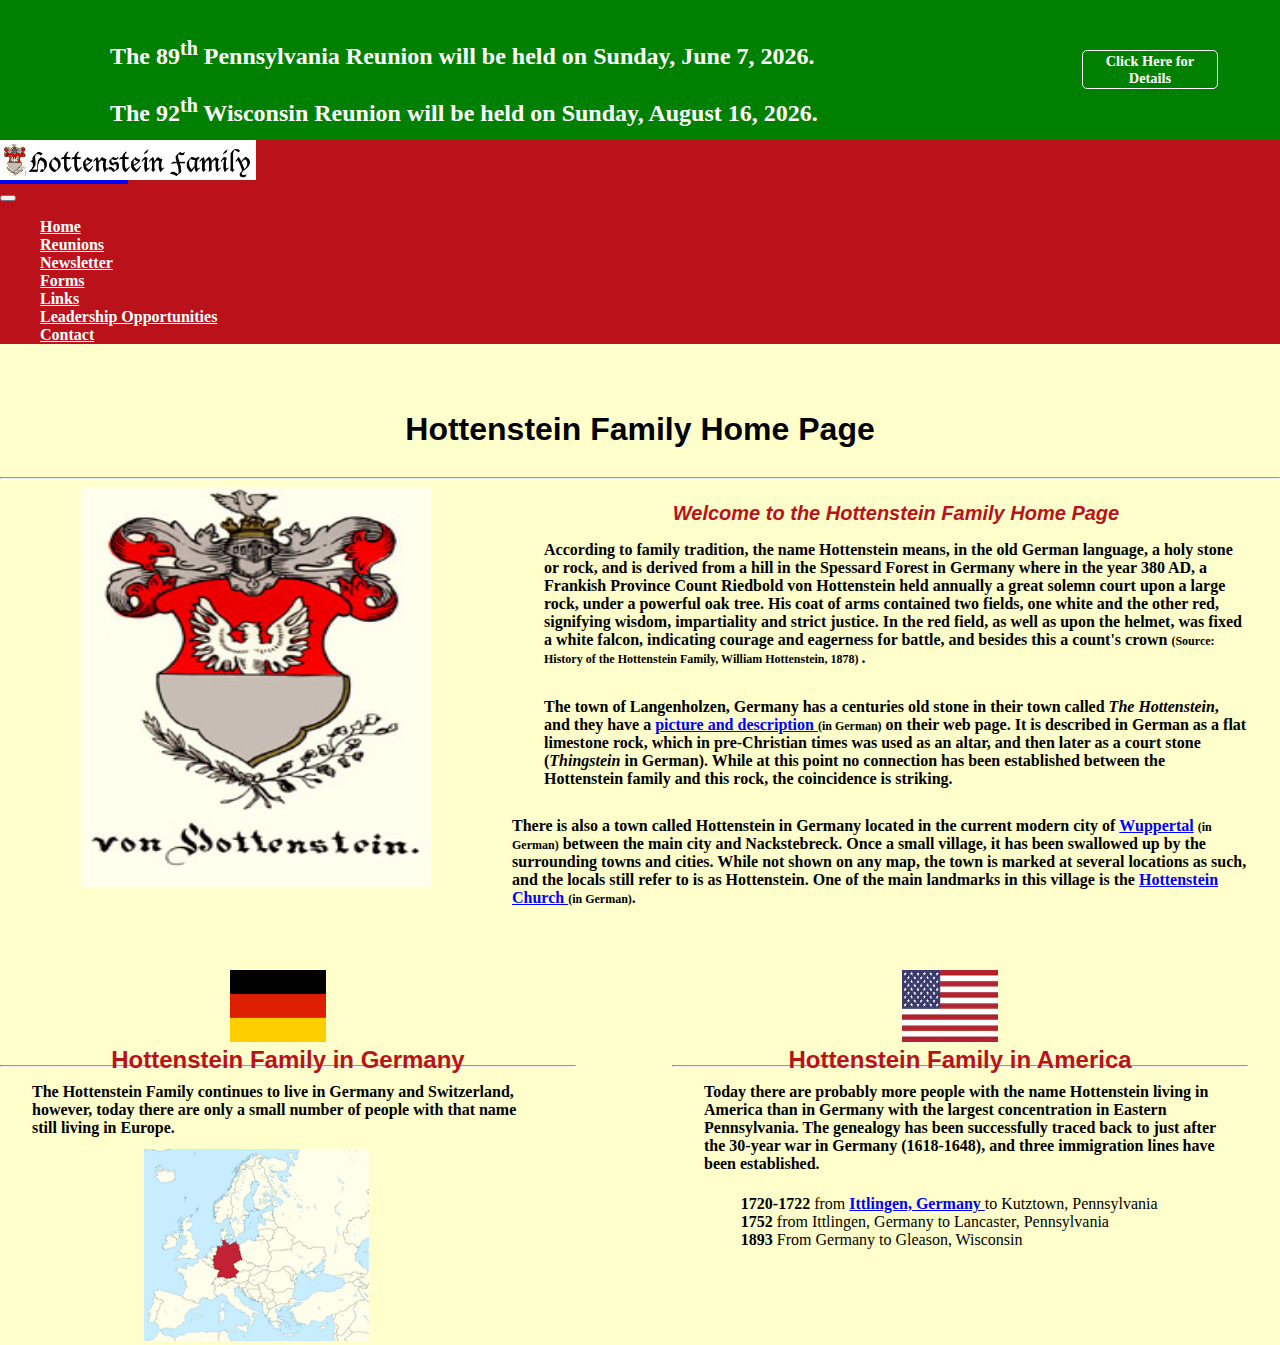
<file: index.html>
<!DOCTYPE html>
<html lang="en">

  <!-- HOME PAGE -->
<head>

  <!-- Meta Tags with Website Information -->
  <title>Hottenstein Family Website</title>
  <meta name="description" content="Webpage for information about the Hottenstein family,
        , history, genealogy, famous sites, and upcoming events ">
  <meta name="keywords" content="Hottenstein, family, genealogy, Germany, reunion, Spagnola">
  <meta name="author" content="John Hottenstein and William Spagnola">

  <!--Other Meta Tags-->
  <meta charset="utf-8">
  <meta http-equiv="X-UA-Compatible" content="IE=edge">
  <meta name="viewport" content="width=device-width, initial-scale=1, shrink-to-fit=no">

  <!-- Tag to Control Cache by Indicating Expiration Date (Meaning Cache Should be updated)-->
  <!-- <meta http-equiv="cache-control" content="no-cache"/>-->
  <!-- <meta http-equiv="expires" content="Thu, 28 Apr 2022 06:00:00 GMT"> -->
  <META HTTP-EQUIV="Pragma" CONTENT="no-cache">
  <META HTTP-EQUIV="Expires" CONTENT="-1">

  <!--Bootstrap Link-->
  <link rel="stylesheet" href="https://stackpath.bootstrapcdn.com/bootstrap/4.1.1/css/bootstrap.min.css" integrity="sha384-WskhaSGFgHYWDcbwN70/dfYBj47jz9qbsMId/iRN3ewGhXQFZCSftd1LZCfmhktB" crossorigin="anonymous">

  <!--Link to Stylesheet-->
  <link rel="stylesheet" type="text/css" href="css/style_responsive.css">

  <!--Title and Favicon-->
  <link rel="shortcut icon" type="image/png" href="img/favicon.ico"/>
  <title>Hottenstein Family</title>

</head>


<body class="background_style">


    <!--- BEGINNING OF HEADER-->

    <!-- Alert Banner -->
    <div id='alert_container'>
      <div id='alert' style = "overflow: auto;">
        <div class= 'alert_message alert_divs'>
          <p> The 89<sup>th</sup> Pennsylvania Reunion will be held on Sunday, June 7, 2026. </p>
           <p> The 92<sup>th</sup> Wisconsin Reunion will be held on Sunday, August 16, 2026. </p>
          <!-- <p> The <a target="_blank"  href="Newsletters/2025Newsletter.pdf"> 2026 Hottenstein Reunion Newsletter</a> is now available. </p>-->
        </div>
        <div style = "margin: auto; " class = 'alert_divs'>
          <a href="reunion.html">
          <!-- <a href="leadership.html"> -->
            <div class='alert_button alert_divs' id = 'alert_button'>
                Click Here for Details
            </div>
          </a>
        </div>
      </div>
    </div>
      <!-- END of Alert Banner -->

      <!--BEGINNING of Navigation Bar-->

        <nav class="navbar navbar-expand-lg navbar-light" id=navbarColor >
          <!--Logo-->
          <div class="logo">
              <img class="logo" src="img/hottenstein_logo.jpg">
          </div>
          <!--BUTTON TOGGLER-->
          <button class="navbar-toggler" type="button" data-toggle="collapse" data-target="#navbarText"
                        aria-controls="navbarText" aria-expanded="false" aria-label="Toggle navigation">
            <span class="navbar-toggler-icon"></span>
          </button>
          <!--Menu-->
          <div class="collapse navbar-collapse" id="navbarText" >
            <ul class="navbar-nav mr-auto">
              <li class="nav-item active">
                <a class="nav-link"  id="nav_link_color" href="index.html">Home</a>
              </li>
              <li class="nav-item" >
                <a class="nav-link" id="nav_link_color" href="reunion.html">Reunions</a>
              </li>
              <li class="nav-item" >
                <a class="nav-link" id="nav_link_color" href="newsletter.html">Newsletter</a>
              </li>
              <li class="nav-item" >
                <a class="nav-link" id="nav_link_color" href="forms.html">Forms</a>
              </li>
              <li class="nav-item" >
                <a class="nav-link" id="nav_link_color" href="links.html">Links</a>
              </li>
              <!--
              <li class="nav-item" >
                <a class="nav-link" id="nav_link_color" href="europe_tour.html">Europe Tour</a>
              </li>
            -->
            <!--
              <li class="nav-item">
                  <a class="nav-link" id="nav_link_color" href = "farm_proposal.html">Farm Site Proposal</a>
              </li>
            -->
            <li class="nav-item">
              <a class="nav-link" id="nav_link_color" href = "leadership.html">Leadership Opportunities</a>
          </li>
              <li class="nav-item" >
                <a class="nav-link" id="nav_link_color" href="contact.html">Contact</a>
              </li>
            </ul>
            <span class="navbar-text">
                <!--Optional Text-->
            </span>
          </div>
        </nav>
        <!--END of Navigation Bar-->
    </div>
    <!--- END OF HEADER --->

    <div class="heading">
      <h1> Hottenstein Family Home Page </h1>
    </div>
    <hr>

    <!-- Main body of Index Page -->
    <div class="container">
          <!--Crest Image-->
          <div class="heading" id="left_div_resp">
            <img id="crest_2" src="img/Hottenstein-original-type.jpg">
          </div>

          <div id= "right_text">
              <!--First Paragragh-->
              <div>
                  <!--History of Hottenstein Name-->
                <h2 class="western">
                    Welcome to the Hottenstein Family Home Page
                </h2>
                  <p>
                      According to family tradition, the name Hottenstein means, in the old German language,
                      a holy stone or rock, and is derived from a hill in the Spessard Forest in Germany where
                      in the year 380 AD, a Frankish Province Count Riedbold von Hottenstein held annually a great
                      solemn court upon a large rock, under a powerful oak tree. His coat of arms contained
                      two fields, one white and the other red, signifying wisdom, impartiality and
                      strict justice. In the red field, as well as upon the helmet, was fixed a white
                      falcon, indicating courage and eagerness for battle, and besides this a count's crown
                      <span class="citation">
                        (Source: History of the Hottenstein Family, William Hottenstein, 1878) <span id="regular">.</span>
                      </span>
                  </p>
            </div>
            <!--Second Paragragh-->
            <div style = "padding-top: 2%;">
              <p>
                The town of Langenholzen, Germany has a centuries old stone in their town called <em>The Hottenstein</em>,
                 and they have a <a target="_blank" href="http://www.langenholzen.de/langenholzen_sehenswuerdigkeiten_hottenstein.php">
                  picture and description </a> <span class = "parentheses_info">(in German)</span> on their web page.
                  It is described in German as a flat limestone rock,
                  which in pre-Christian times was used as an altar, and then later as a court stone (<em>Thingstein</em> in German). While at this point no connection
                 has been established between the Hottenstein family and this rock, the coincidence is striking.
              </p>
            </div>
      </div>

        <!--Third Paragraph-->
        <!-- Note: this paragraph in separate div to extend below crest image on left-->
        <div style = "padding-top: 1%;">
          <p class="third_paragraph">
            There is also a town called Hottenstein in Germany located in the current modern city of
            <a target="_blank" href="http://www.wuppertal.de/">Wuppertal</a>
            <span class = "parentheses_info"> (in German)</span>
             between the main city and Nackstebreck. Once a small village, it has been swallowed up by the
             surrounding towns and cities. While not shown on any map, the town is marked at
            several locations as such, and the locals still refer to is as Hottenstein.  One of the main
            landmarks in this village is the
             <a target="_blank" href="http://de.wikipedia.org/wiki/Bild:Wuppertal_Kirche_Hottenstein.jpg">
               Hottenstein Church
             </a><span class = "parentheses_info">(in German)</span>.
          </p>

        </div>
    <div class="container">
          <!---German Family-->
          <div id="left_family">
                  <div id= "no_bottom">
                    <!--German Flag-->
                    <div class="flag_container" id="flag_container_2" >
                      <div class="flag">
                        <img src="img/german_flag.jpg" class="flag" id="flag_2">
                      </div>
                    </div>
                    <!--German Heading-->
                    <h2 class="subheading" id="no_top">Hottenstein Family in Germany</h2>
                  </div>
                    <hr>
              <div>
              <p>
                The Hottenstein Family continues to live in Germany and Switzerland, however,
                today there are only a small number of people with that name still living in Europe.
              </p>
              <!-- German Map -->
              <div class="map" id="map">
                  <img class="germany_map" id="germany_map" src="img/germany_map.jpg">
              </div>
            </div>
          </div>
            <!---American Family-->
          <div id="right_family">
            <div>
                  <div id= "no_bottom">
                          <!--USA Flag-->
                          <div class="flag_container" id=flag_container_2>
                            <div class="flag" >
                              <img src="img/usa_flag.jpg" class="flag" id="flag_2">
                            </div>
                          </div>
                            <!--USA Heading-->
                            <h2 class="subheading" id="no_top"> Hottenstein Family in America </h2>
                  </div>
                    <hr>
                  <p>
                    Today there are probably more people with the name Hottenstein living in America
                    than in Germany with the largest concentration in Eastern Pennsylvania. The genealogy
                     has been successfully traced back to just after the 30-year war in Germany (1618-1648),
                     and three immigration lines have been established.
                  </p>
                </div>
                  <!--Hottenstein Migration to and within the United States-->
                  <div id="list_2" style="padding-top: 1%;">
                      <ul>
                        <li>
                          <b>1720-1722</b> from
                                  <a target="_blank"
                                  href="https://www.google.com/maps/place/74930+Ittlingen,+Germany/@50.384444,-1.716678,4z/data=!4m5!3m4!1s0x47978f8e2cfd587d:0x5e82ddf7762c998c!8m2!3d49.1924184!4d8.932138Ittlingen">
                                    Ittlingen, Germany
                                  </a> to Kutztown, Pennsylvania
                        </li>
                        <li>
                          <b>1752</b> from Ittlingen, Germany to Lancaster, Pennsylvania
                        </li>
                        <li>
                          <b>1893</b> From Germany to Gleason, Wisconsin
                        </li>
                      </ul>
                    </div>
                </div>
            </div>

            <!--JQuery Links-->
            <script src="https://code.jquery.com/jquery-3.2.1.slim.min.js" integrity="sha384-KJ3o2DKtIkvYIK3UENzmM7KCkRr/rE9/Qpg6aAZGJwFDMVNA/GpGFF93hXpG5KkN" crossorigin="anonymous"></script>
            <script src="https://cdnjs.cloudflare.com/ajax/libs/popper.js/1.12.9/umd/popper.min.js" integrity="sha384-ApNbgh9B+Y1QKtv3Rn7W3mgPxhU9K/ScQsAP7hUibX39j7fakFPskvXusvfa0b4Q" crossorigin="anonymous"></script>
            <script src="https://maxcdn.bootstrapcdn.com/bootstrap/4.0.0/js/bootstrap.min.js" integrity="sha384-JZR6Spejh4U02d8jOt6vLEHfe/JQGiRRSQQxSfFWpi1MquVdAyjUar5+76PVCmYl" crossorigin="anonymous"></script>

  </body>
  </html>


  <!--<p> The 2020 Midwest Hottenstein Reunion will be held on August 16, 2020 </p>-->
  <!--  <p> The 2020 Pennsylvania Hottenstein Reunion has been canceled. </p>-->

  <!---Coffee Cup --->
  <!--
  <div style="font:normal 11px arial,sans-serif;text-align:center; margin:1em auto;">
    ::: Made with CoffeeCup :
    <a href="http://www.coffeecup.com/" title="HTML - FTP - Flash" style="text-decoration: none">
      Web Design Software &amp; Website Hosting</a> :::
  </div>-->
</file>
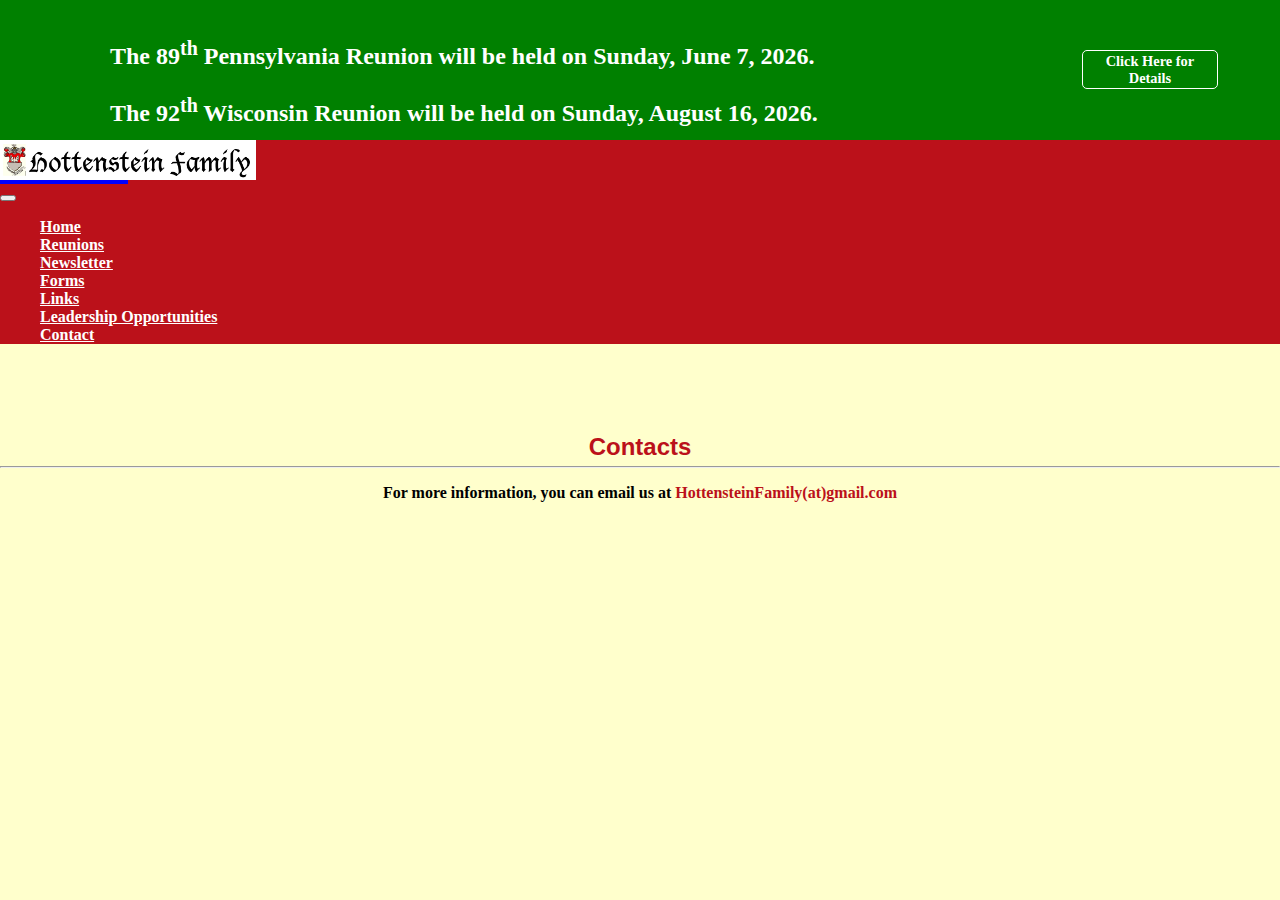
<file: contact.html>
<!DOCTYPE HTML>
<html lang="en">

<!-- CONTACT INFORMATION PAGE -->
<head>

    <!-- Meta Tags with Website Information -->
    <title>Hottenstein Family Website</title>
    <meta name="description" content="Webpage for information about the Hottenstein family,
          , history, genealogy, famous sites, and upcoming events ">
    <meta name="keywords" content="Hottenstein, family, genealogy, Germany, reunion, Spagnola">
    <meta name="author" content="John Hottenstein and William Spagnola">

    <!--Other Meta Tags-->
    <meta charset="utf-8">
    <meta http-equiv="X-UA-Compatible" content="IE=edge">
    <meta name="viewport" content="width=device-width, initial-scale=1, shrink-to-fit=no">

    <!-- Tag to Control Cache by Indicating Expiration Date (Meaning Cache Should be updated)-->
    <!-- <meta http-equiv="cache-control" content="no-cache"/>-->
    <!-- <meta http-equiv="expires" content="Thu, 28 Apr 2022 06:00:00 GMT"> -->
    <META HTTP-EQUIV="Pragma" CONTENT="no-cache">
    <META HTTP-EQUIV="Expires" CONTENT="-1">

    <!--Bootstrap Link-->
    <link rel="stylesheet" href="https://stackpath.bootstrapcdn.com/bootstrap/4.1.1/css/bootstrap.min.css" integrity="sha384-WskhaSGFgHYWDcbwN70/dfYBj47jz9qbsMId/iRN3ewGhXQFZCSftd1LZCfmhktB" crossorigin="anonymous">

    <!--Link to Stylesheet-->
    <link rel="stylesheet" type="text/css" href="css/style_responsive.css">

    <!--Title and Favicon-->
    <link rel="shortcut icon" type="image/png" href="img/favicon.ico"/>
    <title>Hottenstein Family</title>

</head>

<body class= "background_style">
  <!--- BEGINNING OF HEADER-->
  <!-- Alert Banner -->
  <div id='alert_container'>
    <div id='alert' style = "overflow: auto;">
      <div class= 'alert_message alert_divs'>
        <p> The 89<sup>th</sup> Pennsylvania Reunion will be held on Sunday, June 7, 2026. </p>
         <p> The 92<sup>th</sup> Wisconsin Reunion will be held on Sunday, August 16, 2026. </p>
        <!-- <p> The <a target="_blank"  href="Newsletters/2025Newsletter.pdf"> 2026 Hottenstein Reunion Newsletter</a> is now available. </p>-->
      </div>
      <div style = "margin: auto; " class = 'alert_divs'>
        <a href="reunion.html">
        <!-- <a href="leadership.html"> -->
          <div class='alert_button alert_divs' id = 'alert_button'>
              Click Here for Details
          </div>
        </a>
      </div>
    </div>
  </div>
    <!-- END of Alert Banner -->
       <!--BEGINNING of Navigation Bar-->
       <nav class="navbar navbar-expand-lg navbar-light" id=navbarColor >
        <!--Logo-->
        <div class="logo">
            <img class="logo" src="img/hottenstein_logo.jpg">
        </div>
        <!--BUTTON TOGGLER-->
        <button class="navbar-toggler" type="button" data-toggle="collapse" data-target="#navbarText"
                      aria-controls="navbarText" aria-expanded="false" aria-label="Toggle navigation">
          <span class="navbar-toggler-icon"></span>
        </button>
        <!--Menu-->
        <div class="collapse navbar-collapse" id="navbarText" >
          <ul class="navbar-nav mr-auto">
            <li class="nav-item">
              <a class="nav-link"  id="nav_link_color" href="index.html">Home</a>
            </li>
            <li class="nav-item" >
              <a class="nav-link" id="nav_link_color" href="reunion.html">Reunions</a>
            </li>
            <li class="nav-item" >
              <a class="nav-link" id="nav_link_color" href="newsletter.html">Newsletter</a>
            </li>
            <li class="nav-item" >
              <a class="nav-link" id="nav_link_color" href="forms.html">Forms</a>
            </li>
            <li class="nav-item" >
              <a class="nav-link" id="nav_link_color" href="links.html">Links</a>
            </li>
          <li class="nav-item">
            <a class="nav-link" id="nav_link_color" href = "leadership.html">Leadership Opportunities</a>
        </li>
            <li class="nav-item active" >
              <a class="nav-link" id="nav_link_color" href="contact.html">Contact</a>
            </li>
          </ul>
          <span class="navbar-text">
              <!--Optional Text-->
          </span>
        </div>
      </nav>
      <!--END of Navigation Bar-->
  </div>
  <!--- END OF HEADER --->

  <!--Contact Info-->
  <div class="subheading">
      <h2 class="subheading">Contacts</h1>
  </div>
  <div>
      <hr>
      <p style = "text-align: center" >For more information, you can email us at
          <span class='email'>HottensteinFamily(at)gmail.com</span>
      </p>
  </div>
  <!-- Add space to bottom of page -->
  <div style="height: 200px;"></div>

  <!--JQuery Links-->
  <script src="https://code.jquery.com/jquery-3.2.1.slim.min.js" integrity="sha384-KJ3o2DKtIkvYIK3UENzmM7KCkRr/rE9/Qpg6aAZGJwFDMVNA/GpGFF93hXpG5KkN" crossorigin="anonymous"></script>
  <script src="https://cdnjs.cloudflare.com/ajax/libs/popper.js/1.12.9/umd/popper.min.js" integrity="sha384-ApNbgh9B+Y1QKtv3Rn7W3mgPxhU9K/ScQsAP7hUibX39j7fakFPskvXusvfa0b4Q" crossorigin="anonymous"></script>
  <script src="https://maxcdn.bootstrapcdn.com/bootstrap/4.0.0/js/bootstrap.min.js" integrity="sha384-JZR6Spejh4U02d8jOt6vLEHfe/JQGiRRSQQxSfFWpi1MquVdAyjUar5+76PVCmYl" crossorigin="anonymous"></script>

</body>
</html>
</file>
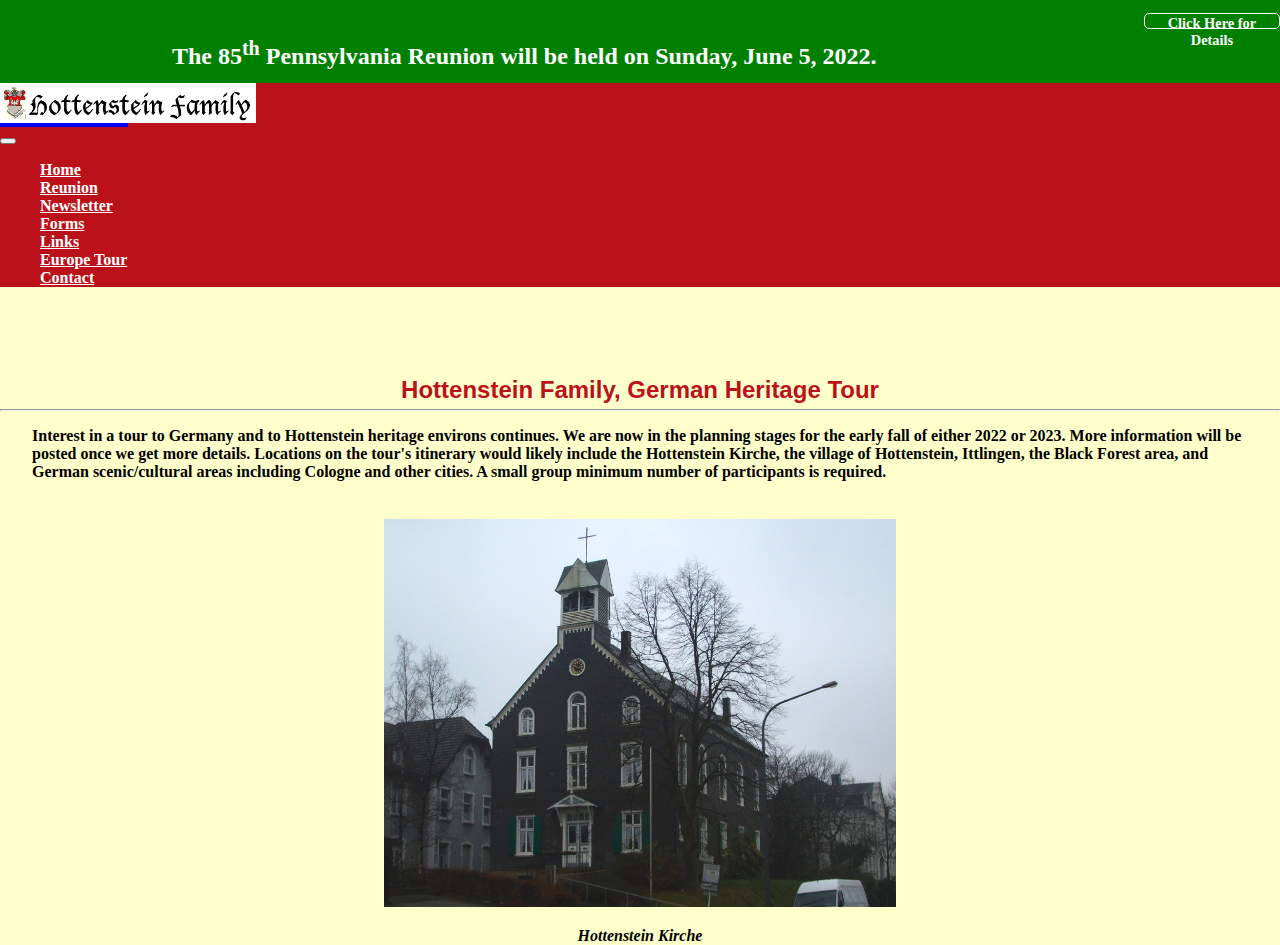
<file: europe_tour.html>
<!DOCTYPE html>
<html lang="en">
<head>

  <!--Title and Favicon-->
  <link rel="shortcut icon" type="image/png" href="img/favicon.ico"/>
  <title>Hottenstein Family</title>

  <!--Meta Tags-->
  <meta charset="utf-8">
  <meta http-equiv="X-UA-Compatible" content="IE=edge">
  <meta name="viewport" content="width=device-width, initial-scale=1.0">

  <!--Bootstrap Link-->
  <link href="https://cdn.jsdelivr.net/npm/bootstrap@5.0.0-beta3/dist/css/bootstrap.min.css" rel="stylesheet" integrity="sha384-eOJMYsd53ii+scO/bJGFsiCZc+5NDVN2yr8+0RDqr0Ql0h+rP48ckxlpbzKgwra6" crossorigin="anonymous">

  <!--Link to Stylesheet-->
  <link rel="stylesheet" type="text/css" href="css/style_responsive.css">

</head>

<body class="background_style">


  <!--- BEGINNING OF HEADER-->

  <!-- Alert Banner -->
  <div id='alert_container'>
    <div id='alert'>
        <div class= 'alert_message alert_divs'>
        <!--
          <p> The <a target="_blank"  href="Newsletters/2021Newsletter.pdf"> 2021 Hottenstein Reunion Newsletter</a> is now available.
          </p>
        -->
          <p> The 85<sup>th</sup> Pennsylvania Reunion will be held on Sunday, June 5, 2022. </p>
        </div>

      <div style = "vertical-align: 10%;" class = 'alert_divs'>
        <a href="reunion.html">
          <div class='alert_button alert_divs' id = 'alert_button'>
              Click Here for Details
          </div>
        </a>
      </div>
      </div>
    </div>



      <!--Navigation Bar-->
      <nav class="navbar navbar-expand-lg navbar-light" id=navbarColor >
        <!--Logo-->
        <div class="logo">
            <img class="logo" src="img/hottenstein_logo.jpg">
        </div>
        <!--BUTTON TOGGLER-->
        <button class="navbar-toggler" type="button" data-toggle="collapse" data-target="#navbarText"
                      aria-controls="navbarText" aria-expanded="false" aria-label="Toggle navigation">
          <span class="navbar-toggler-icon"></span>
        </button>
        <!--Menu-->
        <div class="collapse navbar-collapse" id="navbarText" >
          <ul class="navbar-nav mr-auto">
            <li class="nav-item">
              <a class="nav-link"  id="nav_link_color" href="index.html">Home</a>
            </li>
            <li class="nav-item" >
              <a class="nav-link" id="nav_link_color" href="reunion.html">Reunion</a>
            </li>
            <li class="nav-item" >
              <a class="nav-link" id="nav_link_color" href="newsletter.html">Newsletter</a>
            </li>
            <li class="nav-item" >
              <a class="nav-link" id="nav_link_color" href="forms.html">Forms</a>
            </li>
            <li class="nav-item" >
              <a class="nav-link" id="nav_link_color" href="links.html">Links</a>
            </li>
            <li class="nav-item active" >
              <a class="nav-link" id="nav_link_color"s href="europe_tour.html">Europe Tour</a>
            </li>
            <li class="nav-item" >
              <a class="nav-link" id="nav_link_color" href="contact.html">Contact</a>
            </li>
          </ul>
          <span class="navbar-text">
              <!--Optional Text-->
          </span>
        </div>
      </nav>
  </div>
  <!--- END OF HEADER --->

    <div class="subheading">
        <h2 class="subheading"> Hottenstein Family, German Heritage Tour</h2>
    </div>

    <!--2021 (tentative) Europe Tour-->
    <div>
      <hr>
      <div>
        <p>
          Interest in a tour to Germany and to Hottenstein heritage environs continues.
          We are now in the planning stages for the early fall of either 2022 or 2023.
          More information will be posted once we get more details.
          Locations on the tour's itinerary would likely include the Hottenstein Kirche, the village of Hottenstein, Ittlingen,
          the Black Forest area, and German scenic/cultural areas including Cologne and other cities.
          A small group minimum number of participants is required.
        </p>
      </div>

      <div class = "church_div">
            <img src= "img/Wuppertal_Kirche_Hottenstein.jpg" id = "church">
      </div>

      <div>
        <p class = "caption"> Hottenstein Kirche </p>
      </div>


    </div>


        <!--JQuery Links-->

        <script src="https://code.jquery.com/jquery-3.3.1.slim.min.js" integrity="sha384-q8i/X+965DzO0rT7abK41JStQIAqVgRVzpbzo5smXKp4YfRvH+8abtTE1Pi6jizo" crossorigin="anonymous"></script>
        <script src="https://cdnjs.cloudflare.com/ajax/libs/popper.js/1.14.7/umd/popper.min.js" integrity="sha384-UO2eT0CpHqdSJQ6hJty5KVphtPhzWj9WO1clHTMGa3JDZwrnQq4sF86dIHNDz0W1" crossorigin="anonymous"></script>
        <script src="https://stackpath.bootstrapcdn.com/bootstrap/4.3.1/js/bootstrap.min.js" integrity="sha384-JjSmVgyd0p3pXB1rRibZUAYoIIy6OrQ6VrjIEaFf/nJGzIxFDsf4x0xIM+B07jRM" crossorigin="anonymous"></script>


</body>
</html>


<!-- You can Update this when new form is available -->
<!--
      <p> Click
          <a target = "_blank" href="http://www.hottenstein.org/Tour/HottensteinFamilyTour2019.pdf">HERE</a>
          to download the full itinerary.
      </p>
-->
<!---2011 Europe Tour (MAY POST PICTURES FROM THIS TOUR)
<div class="subheading">
    <h2 class="subheading"> Europe Tour</h2>
</div>
-->
<!-- <script src="https://code.jquery.com/jquery-3.2.1.slim.min.js" integrity="sha384-KJ3o2DKtIkvYIK3UENzmM7KCkRr/rE9/Qpg6aAZGJwFDMVNA/GpGFF93hXpG5KkN" crossorigin="anonymous"></script>
<script src="https://cdnjs.cloudflare.com/ajax/libs/popper.js/1.12.9/umd/popper.min.js" integrity="sha384-ApNbgh9B+Y1QKtv3Rn7W3mgPxhU9K/ScQsAP7hUibX39j7fakFPskvXusvfa0b4Q" crossorigin="anonymous"></script>
<script src="https://maxcdn.bootstrapcdn.com/bootstrap/4.0.0/js/bootstrap.min.js" integrity="sha384-JZR6Spejh4U02d8jOt6vLEHfe/JQGiRRSQQxSfFWpi1MquVdAyjUar5+76PVCmYl" crossorigin="anonymous"></script> -->
<!-- <link rel="stylesheet" href="https://stackpath.bootstrapcdn.com/bootstrap/4.1.1/css/bootstrap.min.css" integrity="sha384-WskhaSGFgHYWDcbwN70/dfYBj47jz9qbsMId/iRN3ewGhXQFZCSftd1LZCfmhktB" crossorigin="anonymous"> -->
</file>
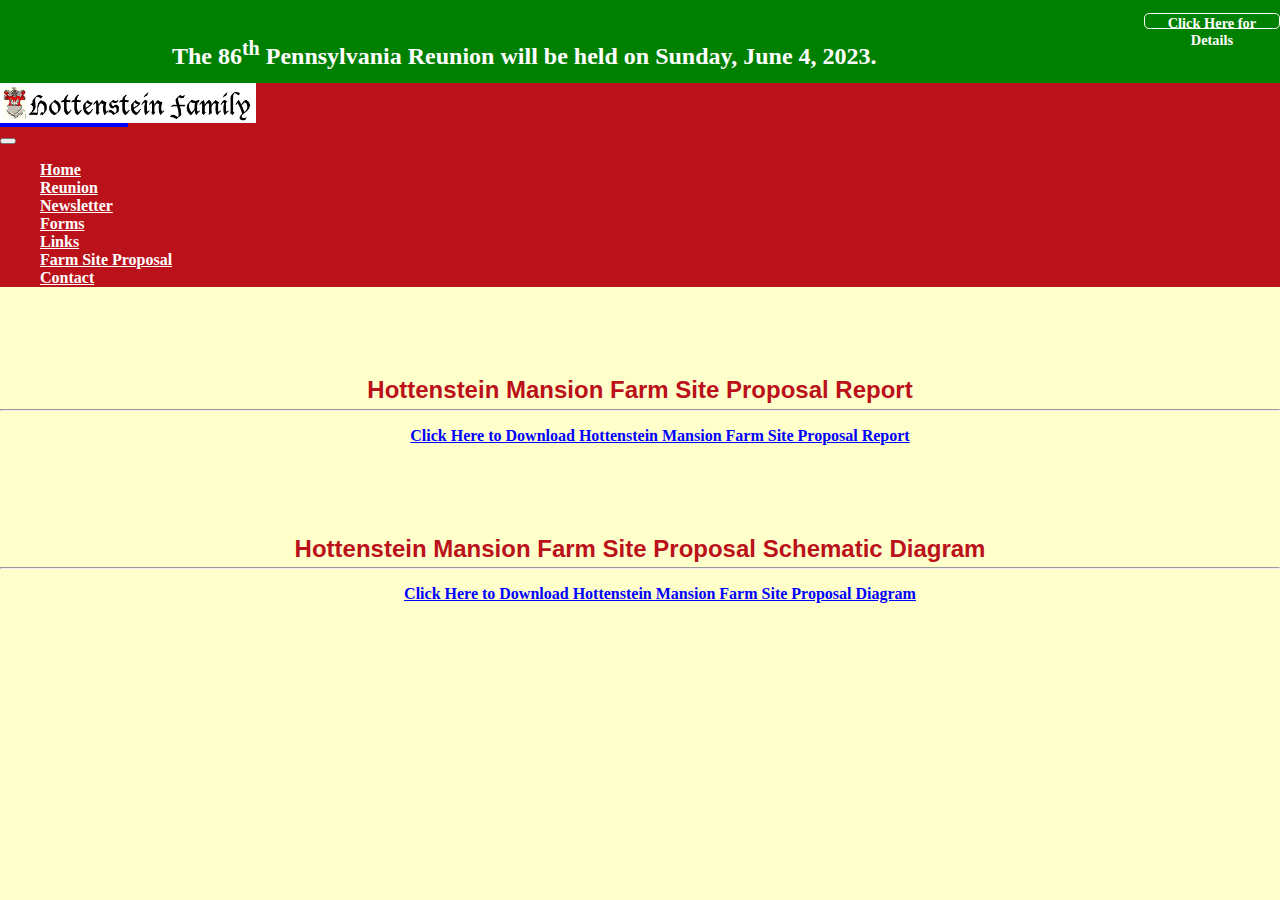
<file: farm_proposal.html>
<!DOCTYPE html>
<html lang="en">

<!--MANSION FARM SITE PROPOSAL PAGE --->
<head>

  <!-- Meta Tags with Website Information -->
  <title>Hottenstein Family Website</title>
  <meta name="description" content="Webpage for information about the Hottenstein family,
        , history, genealogy, famous sites, and upcoming events ">
  <meta name="keywords" content="Hottenstein, family, genealogy, Germany, reunion, Spagnola">
  <meta name="author" content="John Hottenstein and William Spagnola">

  <!-- Tag to Control Cache by Indicating Expiration Date (Meaning Cache Should be updated)-->
  <meta http-equiv="expires" content="Thu, 28 Apr 2022 06:00:00 GMT">
  <!-- <meta http-equiv="cache-control" content="no-cache"/>-->

  <!--Other Meta Tags-->
  <meta charset="utf-8">
  <meta http-equiv="X-UA-Compatible" content="IE=edge">
  <meta name="viewport" content="width=device-width, initial-scale=1, shrink-to-fit=no">

  <!--Bootstrap Link-->
  <link rel="stylesheet" href="https://stackpath.bootstrapcdn.com/bootstrap/4.1.1/css/bootstrap.min.css" integrity="sha384-WskhaSGFgHYWDcbwN70/dfYBj47jz9qbsMId/iRN3ewGhXQFZCSftd1LZCfmhktB" crossorigin="anonymous">

  <!--Link to Stylesheet-->
  <link rel="stylesheet" type="text/css" href="css/style_responsive.css">

  <!--Title and Favicon-->
  <link rel="shortcut icon" type="image/png" href="img/favicon.ico"/>
  <title>Hottenstein Family</title>

</head>


<body class="background_style">


    <!--- BEGINNING OF HEADER-->

    <!-- Alert Banner -->
    <div id='alert_container'>
      <div id='alert'>
          <div class= 'alert_message alert_divs'>

            <!--<p>The 88<sup>th</sup> Mid-west Reunion will be held on Sunday, August 21, 2022.</p>-->
            <p> The 86<sup>th</sup> Pennsylvania Reunion will be held on Sunday, June 4, 2023. </p>
            <!-- <p> The <a target="_blank"  href="Newsletters/2021Newsletter.pdf"> 2021 Hottenstein Reunion Newsletter</a> is now available. </p> -->

          </div>

        <div style = "vertical-align: 10%;" class = 'alert_divs'>
          <a href="reunion.html">
            <div class='alert_button alert_divs' id = 'alert_button'>
                Click Here for Details
            </div>
          </a>
        </div>
        </div>
      </div>
      <!-- END of Alert Banner -->

        <!--Navigation Bar-->
        <nav class="navbar navbar-expand-lg navbar-light" id=navbarColor >
          <!--Logo-->
          <div class="logo">
              <img class="logo" src="img/hottenstein_logo.jpg">
          </div>
          <!--BUTTON TOGGLER-->
          <button class="navbar-toggler" type="button" data-toggle="collapse" data-target="#navbarText"
                        aria-controls="navbarText" aria-expanded="false" aria-label="Toggle navigation">
            <span class="navbar-toggler-icon"></span>
          </button>
          <!--Menu-->
          <div class="collapse navbar-collapse" id="navbarText" >
            <ul class="navbar-nav mr-auto">
              <li class="nav-item">
                <a class="nav-link"  id="nav_link_color" href="index.html">Home</a>
              </li>
              <li class="nav-item" >
                <a class="nav-link" id="nav_link_color" href="reunion.html">Reunion</a>
              </li>
              <li class="nav-item" >
                <a class="nav-link" id="nav_link_color" href="newsletter.html">Newsletter</a>
              </li>
              <li class="nav-item" >
                <a class="nav-link" id="nav_link_color" href="forms.html">Forms</a>
              </li>
              <li class="nav-item" >
                <a class="nav-link" id="nav_link_color" href="links.html">Links</a>
              </li>
              <!--
              <li class="nav-item" >
                <a class="nav-link" id="nav_link_color" href="europe_tour.html">Europe Tour</a>
              </li>
            -->
              <li class="nav-item active">
                  <a class="nav-link" id="nav_link_color" href = "farm_proposal.html">Farm Site Proposal</a>
              </li>
              <li class="nav-item" >
                <a class="nav-link" id="nav_link_color" href="contact.html">Contact</a>
              </li>
            </ul>
            <span class="navbar-text">
                <!--Optional Text-->
            </span>
          </div>
        </nav>
    <!-- </div>-->
    <!--- END OF HEADER --->

    <div>

      <div class="subheading">
        <h2 class="subheading">  Hottenstein Mansion Farm Site Proposal Report</h2>
     </div>
     <hr>

     <div style = "margin: auto;">
       <ul>
         <li>
           <p style = "text-align: center;" >
             <a target="_blank"  href="docs/Hottenstein_Farm_Site_Proposal_Report.pdf">
             Click Here to Download Hottenstein Mansion Farm Site Proposal  Report
             </a>
           </p>
         </li>
       </ul>
     </div>

     <div class="subheading">
       <h2 class="subheading"> Hottenstein Mansion Farm Site Proposal Schematic Diagram </h2>
    </div>
    <hr>
    <ul>
      <li>

        <p style = "text-align: center;" >
          <a target="_blank"  href="docs/Hottenstein_Farm_Site_Proposal_Schematic_Diagram.pdf">
          Click Here to Download Hottenstein Mansion Farm Site Proposal Diagram
          </a>
        </p>
      </li>
    </ul>
      <!-- MAY CONVERT THIS TO JPG OR USE EMBEDED OR IFRAME -->
      <!--
       <div style = "width : 80%; height: auto; margin: auto;">
            <img src = "img/Hottenstein_Farm_Site_Proposal_Schematic_Diagram.pdf" style = "max-width: 100%; height: auto; padding: 2%;">
       </div>
     -->


   </div>

   <!--JQuery Links-->
   <script src="https://code.jquery.com/jquery-3.2.1.slim.min.js" integrity="sha384-KJ3o2DKtIkvYIK3UENzmM7KCkRr/rE9/Qpg6aAZGJwFDMVNA/GpGFF93hXpG5KkN" crossorigin="anonymous"></script>
   <script src="https://cdnjs.cloudflare.com/ajax/libs/popper.js/1.12.9/umd/popper.min.js" integrity="sha384-ApNbgh9B+Y1QKtv3Rn7W3mgPxhU9K/ScQsAP7hUibX39j7fakFPskvXusvfa0b4Q" crossorigin="anonymous"></script>
   <script src="https://maxcdn.bootstrapcdn.com/bootstrap/4.0.0/js/bootstrap.min.js" integrity="sha384-JZR6Spejh4U02d8jOt6vLEHfe/JQGiRRSQQxSfFWpi1MquVdAyjUar5+76PVCmYl" crossorigin="anonymous"></script>


</body>
</html>

  <!-- TEXT of Proposal --->
  <!-- Not Sure if Terry wants text on website or just link to word doc -->
  <!--
Hottenstein Mansion Farm Site Proposal
Hottenstein Reunion Committee
January 2022
Challenge
The Hottenstein Mansion, a property of the Preservation Trust of Berks County,  is a significant historic site considered the finest eighteenth century Pennsylvania German Georgian-style farmhouse built in America. Across four generations of  Hottenstein expansion, seven farms and a one room schoolhouse rose from a cluster of  contiguous properties assembled by Jacob Hottenstein who settled in this location the  1720s. For nearly 300 years this area of Hottenstein settlement has survived  surrounded by cultivated fields, providing homes for many Hottenstein generations who  have provided for and maintained the farming heritage of this region. At the core of  these family farmsteads stands the Hottenstein Mansion, a property of national historic  significance due to its high style Georgian design and Pennsylvania German elements  and craftsmanship.
A proposal the create Valley Logistics Park, a large warehouse project that will  convert most of the open fields near the mansion to an industrial land use, along with  the necessary road widenings, historic building demolitions, and traffic improvements  on Route 222, will significantly reduce the architectural and agricultural context of the  mansion. A plan to mitigate the impact and threats on the Hottenstein Mansion is the  subject of this report.
Vision
Should the warehouse project obtain all needed approvals, the least effected  view of the Hottenstein mansion will be the east side and rear as seen while driving  towards Kutztown on Route 222 south. This view of the property can remain largely as  it looks now with the mansion and outbuildings surrounded on two sides by active farm  fields. The donation of a minimum of ten tillable acres, as well as land to build an  event parking lot, would ensure this property would meet the legal definition of a farm in Pennsylvania. A zoning change needs to be made to agriculture for the entire  property to have the zoning consistent with the use of the land.
The tract of farmland will serve as a frame for the mansion and outbuildings and  with the establishment of hedgerows around these fields, and a row of street trees  along Route 222, that frame will grow to separate the Hottenstein Farm from the new  industrial land uses. On the west side of the property closest to the development  landscaping and fencing will be needed to secure and buffer the mansion property from  light, sound, vibration, and air pollution. This landscaping would help to screen the  warehouses while providing the strongest agricultural contextual frame possible, for the  public to see and appreciate this landmark farmhouse, in an area that is all-
1
encompassing of the area from Route 222 north, to and inclusive of the unnamed  tributary of the Saucony Creek, which flows a few hundred yards behind the mansion  parallel to Route 222, and its associated creek environs.
The Hottenstein Mansion Farm Site Proposal includes important improvements  including an event parking lot, a pathway from that parking lot to the mansion,  extensive landscaping and buffering on the west side closest to the development, a new  Hottenstein Road entrance, a possible driveway relocation, and placement of a  relocated wagon house to protect the mansion from vehicle impact that can be added in  carefully, to not adversely impact the best views of the property, while meeting the new  conditions and needs of changing land use on the former fields. This proposal is  accompanied with a schematic diagram showing the respective locations of the described site improvements. The siting of these improvements will provide for an  ongoing visual and experiential relationship to the agricultural heritage of the  Hottenstein Mansion.
Landscape Architect Needed
The transformation of the Hottenstein property to be a historic farm site is  complicated and needs to be managed by a skilled landscape architect with expertise in  historic site preservation and restoration. While engineering and site work can be  carried out by the developer, the hiring of a historic landscape architect to oversee the  creation of a plan that meets the goals of the Trust and the Reunion Committee will be  important in monitoring and facilitating the plan implementation.
Event Parking Lot
To make the event parking lot less visible, the ideal location is between the  mansion lot, the roundabout, and the new event entrance driveway placed off the  relocated Hottenstein Road, in combination with aggressive landscaping designed to cut  the sight and sound of the trucks entering and leaving the warehouses, fencing, and a  gate to provide security to the site. With the moving of Hottenstein Road away from  the mansion, a larger area will be available in this location to tuck in the event parking lot. The lot could encroach onto the portion of the mansion lot bordering the vacated  section of Hottenstein Road.
The event lot will require grading and drainage engineering. Parking lot space  sizing should be ten feet wide by twenty feet long to increase ease of backing in and  out and to accommodate large vehicles. A cut limestone walkway could connect the  new parking area to the side of the summer kitchen where an iron gate will open to  offer mansion access to parkers at the west kitchen wing side door. Lighting at ground  level for the steps, one or more pole lights for the parking area, and possibly a security  light(s) are needed in case any event occurs past sun set.
2
Handicapped parking can be located on the existing driveway. During an event,  elderly and handicapped guests should park in the house driveway at the existing  garage so the affected passengers can get very close to the east kitchen wing side door safely and on a flat grade. Assigning handicapped cars to the mansion driveway can  reduce the number of parking spaces needed in the event lot by 4-6. Fifty parking  spots, in the new lot and the handicapped spots closer to the mansion is the number  needed for events.
Roundabout/Hottenstein Road Screening, and Security The greatest impact on the mansion property is the light, sound, and emissions  from the entrance turn into the warehouse project from 222 to Hottenstein Road. The  most intensive and densest landscaping used here will shield the mansion property as  best as possible. Integration of the guest parking with this landscaping will minimize  the visual impact of a parking area. The west perimeter of the new lands is closest to  the around the clock warehouse activity. For security, a wooden fence of historic  design should span the border along the new Hottenstein Road from Route 222 to the  northwestern corner of the property. The design can be determined later in  consultation with all stakeholders. A gate to close off the event parking lot can open  manually unless this drive becomes the only way to access the property, then an  electric gate will be needed for security.
Driveway Scenarios
A final plan for access to the site awaits PennDOT completion of a final design for improvements to Route 222. Here are the three possibilities that might occur:
1. If existing driveway remains it needs paving for snow removal. The event lot will  need its own entrance road and security gate, but the two lanes into the site, from the  event entrance and the existing driveway will not need to connect so as to protect site  security.
2. If the existing driveway closed, but Charles Wessner’s drive remains open, construct a paved driveway from the existing mansion lot, along 222, towards the corner of the  new property to provide 222 access closer to the Wessner’s drive, but on Trust property  as granted by PennDot.
3. If there is no access from 222, all vehicles would need to enter the property by the  new Hottenstein Road, and a lane would be needed to connect the event parking lot  area to the existing driveway and garage.
To protect the intact farm fields from this site work and maintain the agricultural  integrity, any connecting road between the event lot and the existing mansion lot should be along the back lot line of the existing small mansion tract, and along the  edge of the fields. Such a route would follow the property line east, then turn into the  backyard and connect with the current driveway. One benefit of this approach is the
3
handicap access would be an extension of the normal entrance procedure. Cutting  through the back yard will require the removal of an abandoned underground fuel oil  tank, installed to power a furnace to heat a greenhouse, since removed. The new road  network on site will need appropriate landscaping.
222 Street Trees, Hedgerow Plantings, and Fencing There is a section of remnant hedgerow left along the field boundary with  Haldeman Ford – let that section serve as a model for reestablishing field hedgerows  along the north rear field boundary with the warehouse project, and along the east side  boundary with Haldeman and Wesner. The hedgerow approach can also be used to  influence the western side plantings of the property with the development. Across the  222 boundary in front of the mansion, a picket fence will be installed with a gate across  from the front door. A fence that appears in a 1890s photo has been reproduced  around the domestic outbuildings on site and will serve as the model. A row of street  trees along 222 and in front of the mansion, species to be determined by research,  would provide security from errant vehicles. Fencing along the west side by Hottenstein Road adds greater security.
Wagon House
Gaining agricultural acreage will allow the Hottenstein Mansion to become the  Hottenstein Farm. There is a need for a large outbuilding to help facilitate farm  operations, reunions, and other special events. Currently the wagon house/corn crib  across 222 from the Mansion is slated for demolition. We propose moving the building  across the road and siting it near the extant parking lot of the mansion and placing it to  help protect the mansion from being struck by errant vehicles. A relocated wagon  house would serve as a sound, sight, and vehicle block – it would look like it belongs  there. We request the developer to move and restore the building. The wagon house  could hold farm machinery to work the ten acres, as well as seed, fertilizers, and  equipment needed for farming. During the reunions tables and chairs in the wagon  house could put the meal under a roof in the shade and provide storage for equipment  needed when large groups gather. The wagon house would need a new foundation  and exterior restoration by the developer. Electricity needs to be run underground to  the wagon house.
Cider Mill
The cider mill is an eighteenth-century timber frame building. The roof is good,  but not of a historically correct material. The exterior is covered in asbestos shingles  that need mitigation and removal. The developer can remediate the asbestos and restore the exterior appearance. Upon removal of the asbestos the building can be  studied to determine how the exterior ought to be restored. The east gable wall was
4
removed to install a garage door making this elevation a challenge to restore.  Electricity needs to be run underground to the cider mill.
Salvage Opportunities
On the side of the weathered wood stable siding across from the twin  Hottenstein Houses is a hand painted tobacco advertisement that we should remove,  conserve, and hang on the side of the wagon house. The two datestones on the stone  houses need to be integrated into the mansion site. The cut stones from the 1835  Hottenstein farmhouse façade might be used for pathways. Other opportunities to  utilize fabric from all buildings being removed by the developer may be identified as a  site plan gets created. A Blue Highway of History sign from the PHMC is needed for the  mansion, as is signage to direct visitors to and through the site.
Farm Operation Agreement
A way to pay for the maintenance and preservation of the added acreage,  structures, and buildings needs discussion. Ideally, upon completion, the developer will  have completed all aspects of the site work and restoration of the cider mill and wagon
house in consultation with the Trust and the Reunion Committee. Since the farmland  can be rented, a modest income can be created to apply to the costs of maintaining the  new property. Because the Trust is a 501C3 non-profit organization, a full tax  exemption should be sought for the farmland. The amount of taxes the developer will  be covering is so large that the associated small reduction in taxes should be  accommodated. The tax savings would boost the annual income to be used to maintain  the property and would provide the basis of establishing a maintenance fund using the  rental income. The tenant and reunion committee, on behalf of the Trust, can manage  the added property in providing for and maintaining the agricultural viewshed.
-->
</file>
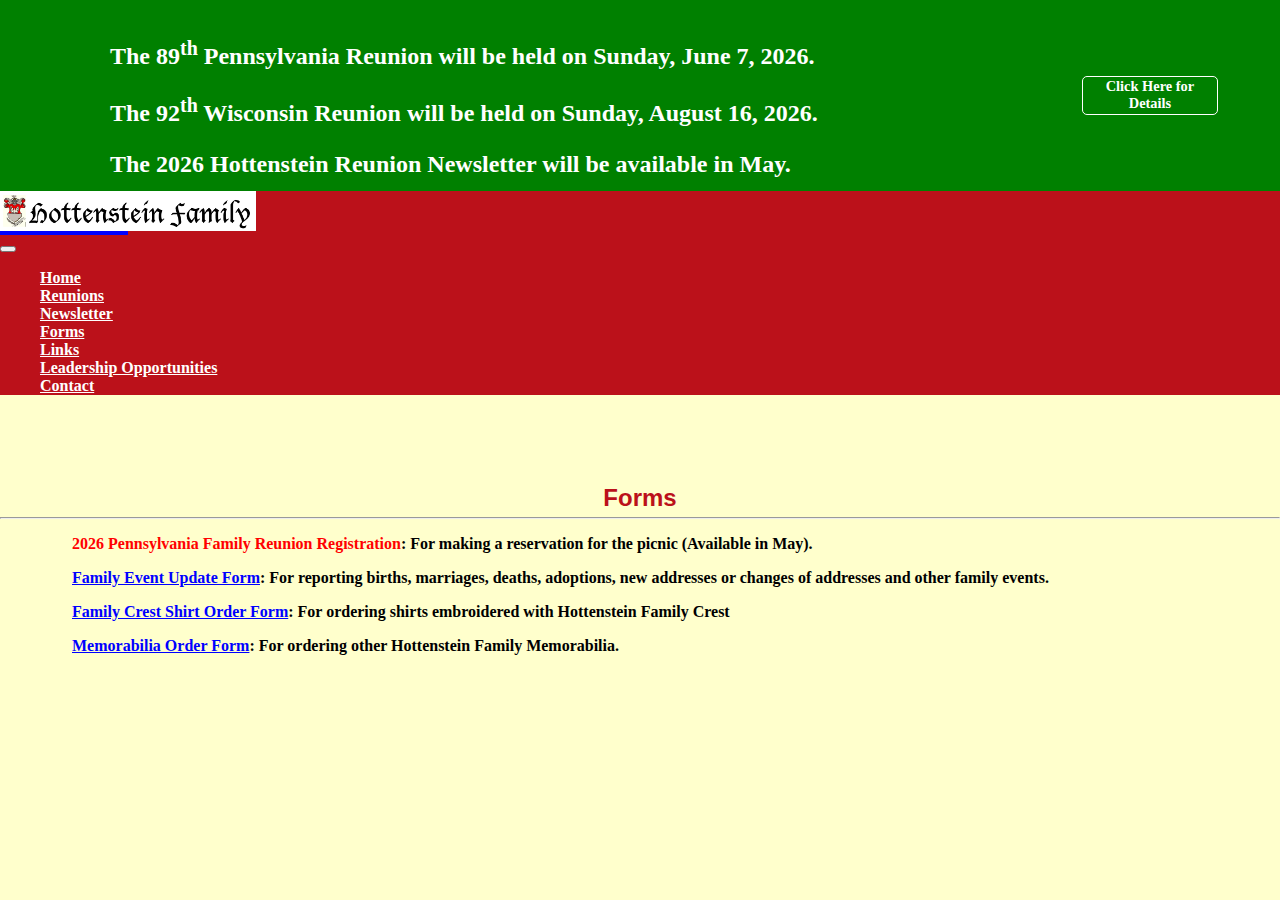
<file: forms.html>
<!DOCTYPE html>
<html lang="en">

  <!-- ORDER FORMS PAGE -->
<head>

  <!-- Meta Tags with Website Information -->
  <title>Hottenstein Family Website</title>
  <meta name="description" content="Webpage for information about the Hottenstein family,
        , history, genealogy, famous sites, and upcoming events ">
  <meta name="keywords" content="Hottenstein, family, genealogy, Germany, reunion, Spagnola">
  <meta name="author" content="John Hottenstein and William Spagnola">

  <!--Other Meta Tags-->
  <meta charset="utf-8">
  <meta http-equiv="X-UA-Compatible" content="IE=edge">
  <meta name="viewport" content="width=device-width, initial-scale=1, shrink-to-fit=no">

  <!-- Tag to Control Cache by Indicating Expiration Date (Meaning Cache Should be updated)-->
  <!-- <meta http-equiv="cache-control" content="no-cache"/>-->
  <!-- <meta http-equiv="expires" content="Thu, 28 Apr 2022 06:00:00 GMT"> -->
  <META HTTP-EQUIV="Pragma" CONTENT="no-cache">
  <META HTTP-EQUIV="Expires" CONTENT="-1">

  <!--Bootstrap Link-->
  <link rel="stylesheet" href="https://stackpath.bootstrapcdn.com/bootstrap/4.1.1/css/bootstrap.min.css" integrity="sha384-WskhaSGFgHYWDcbwN70/dfYBj47jz9qbsMId/iRN3ewGhXQFZCSftd1LZCfmhktB" crossorigin="anonymous">

  <!--Link to Stylesheet-->
  <link rel="stylesheet" type="text/css" href="css/style_responsive.css">

  <!--Title and Favicon-->
  <link rel="shortcut icon" type="image/png" href="img/favicon.ico"/>
  <title>Hottenstein Family</title>

</head>
<body class="background_style">


  <!--- BEGINNING OF HEADER-->
  <!-- Alert Banner -->
  <div id='alert_container'>
    <div id='alert' style = "overflow: auto;">
      <div class= 'alert_message alert_divs'>
        <p>The 89<sup>th</sup> Pennsylvania Reunion will be held on Sunday, June 7, 2026.</p>
        <p>The 92<sup>th</sup> Wisconsin Reunion will be held on Sunday, August 16, 2026.</p>
        <p>The 2026 Hottenstein Reunion Newsletter will be available in May.</p>
        <!-- <p> The <a target="_blank"  href="Newsletters/2025Newsletter.pdf"> 2026 Hottenstein Reunion Newsletter</a> is now available. </p>-->
      </div>
      <div style = "margin: auto; " class = 'alert_divs'>
        <a href="reunion.html">
        <!-- <a href="leadership.html"> -->
          <div class='alert_button alert_divs' id = 'alert_button'>
              Click Here for Details
          </div>
        </a>
      </div>
    </div>
  </div>
    <!-- END of Alert Banner -->
    <!--BEGINNING of Navigation Bar-->
    <nav class="navbar navbar-expand-lg navbar-light" id=navbarColor >
      <!--Logo-->
      <div class="logo">
          <img class="logo" src="img/hottenstein_logo.jpg">
      </div>
      <!--BUTTON TOGGLER-->
      <button class="navbar-toggler" type="button" data-toggle="collapse" data-target="#navbarText"
                    aria-controls="navbarText" aria-expanded="false" aria-label="Toggle navigation">
        <span class="navbar-toggler-icon"></span>
      </button>
      <!--Menu-->
      <div class="collapse navbar-collapse" id="navbarText" >
        <ul class="navbar-nav mr-auto">
          <li class="nav-item">
            <a class="nav-link"  id="nav_link_color" href="index.html">Home</a>
          </li>
          <li class="nav-item" >
            <a class="nav-link" id="nav_link_color" href="reunion.html">Reunions</a>
          </li>
          <li class="nav-item" >
            <a class="nav-link" id="nav_link_color" href="newsletter.html">Newsletter</a>
          </li>
          <li class="nav-item active" >
            <a class="nav-link" id="nav_link_color" href="forms.html">Forms</a>
          </li>
          <li class="nav-item" >
            <a class="nav-link" id="nav_link_color" href="links.html">Links</a>
          </li>
        <li class="nav-item">
          <a class="nav-link" id="nav_link_color" href = "leadership.html">Leadership Opportunities</a>
      </li>
          <li class="nav-item" >
            <a class="nav-link" id="nav_link_color" href="contact.html">Contact</a>
          </li>
        </ul>
        <span class="navbar-text">
            <!--Optional Text-->
        </span>
      </div>
    </nav>
    <!--END of Navigation Bar-->

  <!--</div>-->
  <!--- END OF HEADER --->

    <!--Forms-->
    <div class="subheading">
        <h2 class="subheading">Forms</h2>
    </div>
      <hr>
      <ul>
        <!---Picnic Registration-->
        <li>
                <!-- <p><a href="Forms/FamilyReunionRegistration2025.docx">2025 Pennsylvania Family Reunion Registration</a>: -->

          <p>
            <!-- <a href="Forms/FamilyReunionRegistration2025.pdf"> -->
             <span style = 'color: red;'>2026 Pennsylvania Family Reunion Registration</span>:
            <!-- </a> -->
            For making a reservation for the picnic (Available in May). 
          </p>
        </li>
        <li><p>
          <a href="Forms/FamilyEventUpdateForm.pdf"> Family Event Update Form</a>:
            For reporting births, marriages, deaths, adoptions, new
            addresses or changes of addresses and other family events.
        </p></li>
        <li><p>
            <a href="Forms/ShirtMailOrderForm.pdf">Family Crest Shirt Order Form</a>:
            For ordering shirts embroidered with Hottenstein Family Crest
        </li></p>
        <li><p>
          <a href="Forms/MemorabiliaMailOrderForm.pdf">Memorabilia Order Form</a>:
            For ordering other Hottenstein Family Memorabilia.
        </p></li>
    </div>
    <!--JQuery Links-->
    <script src="https://code.jquery.com/jquery-3.2.1.slim.min.js" integrity="sha384-KJ3o2DKtIkvYIK3UENzmM7KCkRr/rE9/Qpg6aAZGJwFDMVNA/GpGFF93hXpG5KkN" crossorigin="anonymous"></script>
    <script src="https://cdnjs.cloudflare.com/ajax/libs/popper.js/1.12.9/umd/popper.min.js" integrity="sha384-ApNbgh9B+Y1QKtv3Rn7W3mgPxhU9K/ScQsAP7hUibX39j7fakFPskvXusvfa0b4Q" crossorigin="anonymous"></script>
    <script src="https://maxcdn.bootstrapcdn.com/bootstrap/4.0.0/js/bootstrap.min.js" integrity="sha384-JZR6Spejh4U02d8jOt6vLEHfe/JQGiRRSQQxSfFWpi1MquVdAyjUar5+76PVCmYl" crossorigin="anonymous"></script>
</body>
</html>

<!--<p> The 2020 Midwest Hottenstein Reunion will be held on August 16, 2020 </p>-->
<!--  <p> The 2020 Pennsylvania Hottenstein Reunion has been canceled. </p>-->
</file>
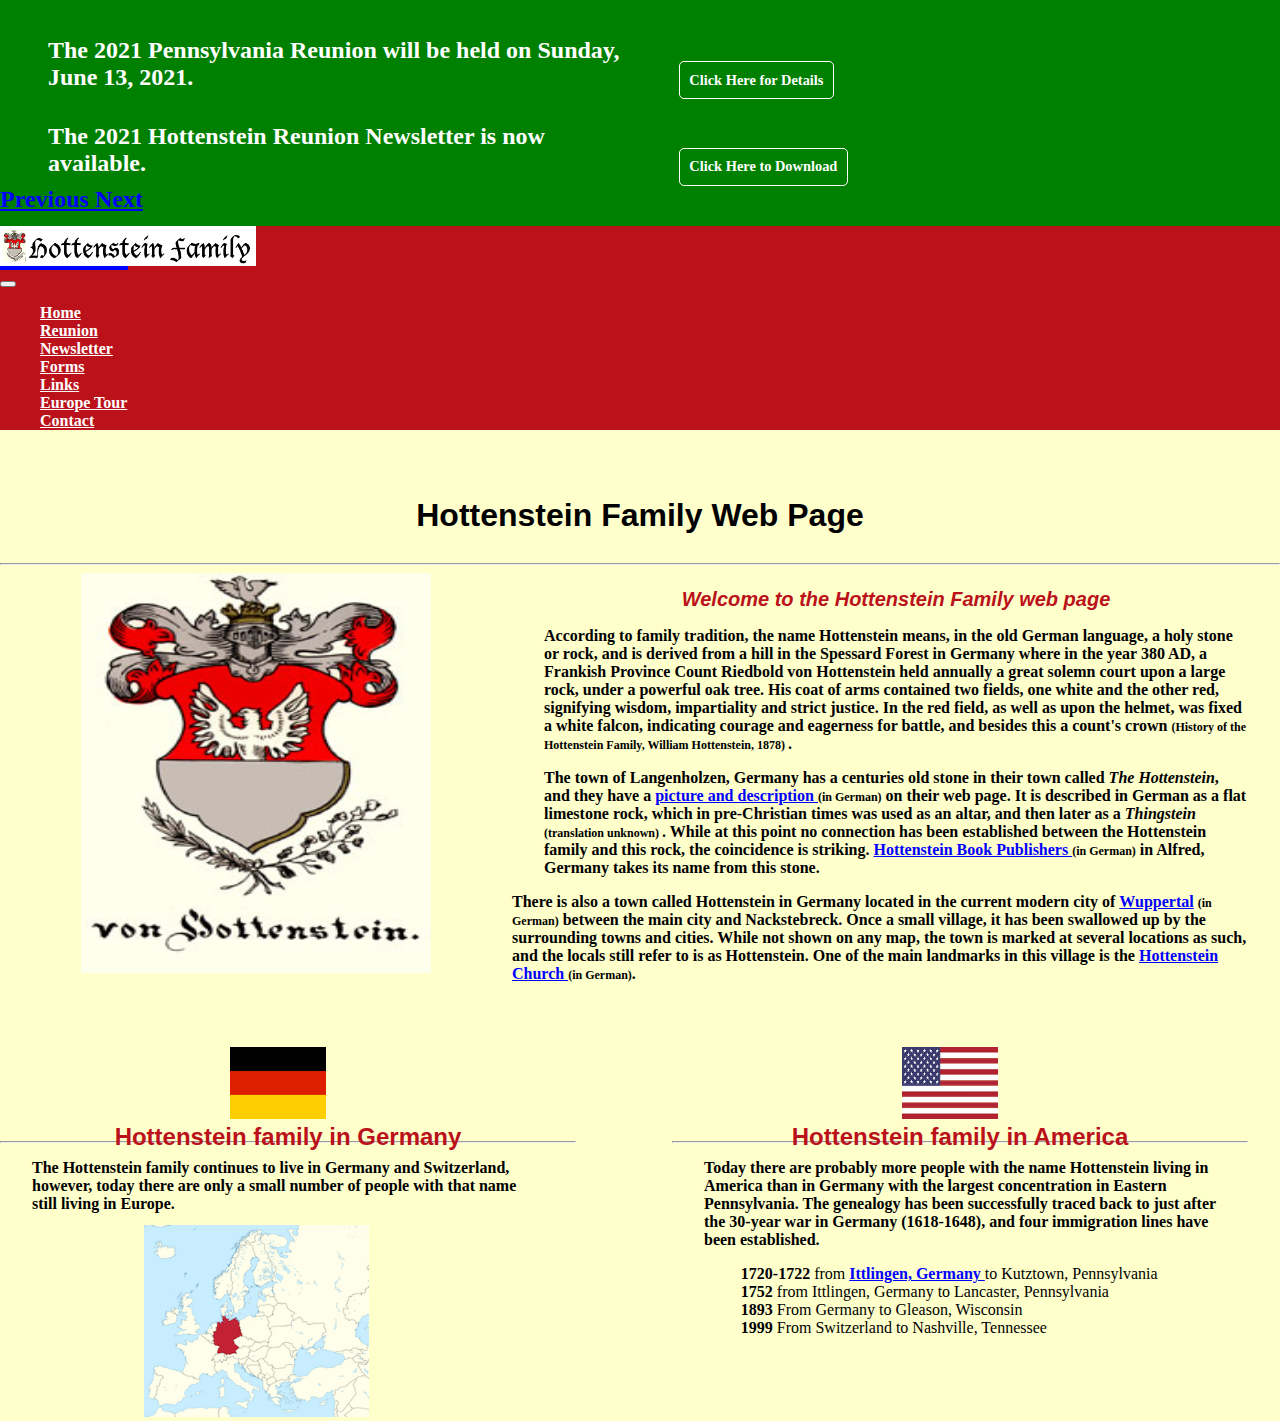
<file: index2.html>
<!DOCTYPE html>
<html lang="en"><head>

  <title>Hottenstein Family Website</title>
  <meta name="description" content="Webpage for information about the Hottenstein family,
        , history, genealogy, famous sites, and upcoming events ">
  <meta name="keywords" content="Hottenstein, family, genealogy, Germany, reunion, Spagnola">
  <meta name="author" content="John Hottenstein and William Spagnola">

  <!--Meta Tags-->
  <meta charset="utf-8">
  <meta http-equiv="X-UA-Compatible" content="IE=edge">
  <meta name="viewport" content="width=device-width, initial-scale=1, shrink-to-fit=no">


  <!--Bootstrap Link-->
  <link rel="stylesheet" href="https://stackpath.bootstrapcdn.com/bootstrap/4.1.1/css/bootstrap.min.css" integrity="sha384-WskhaSGFgHYWDcbwN70/dfYBj47jz9qbsMId/iRN3ewGhXQFZCSftd1LZCfmhktB" crossorigin="anonymous">

  <!--Link to Stylesheet-->
  <link rel="stylesheet" type="text/css" href="css/style_responsive.css">

  <!--Title and Favicon-->
  <link rel="shortcut icon" type="image/png" href="img/favicon.ico"/>
  <title>Hottenstein Family</title>



</head>


<body class="background_style">


    <!--- BEGINNING OF HEADER-->

    <!-- Alert Banner -->
  <div id='alert_container'>
    <!-- data-interval attribute defines durationg of each slide in carousel in milliseconds--> 
    <div id="alert" class="carousel slide" data-ride="carousel" data-interval="5000">
      <div class="carousel-inner">
        <div class="carousel-item" style = 'text-decoration: none;'>
            <div class= 'alert_message alert_divs'  >
              <p> The 2021 Pennsylvania Reunion will be held on Sunday, June 13, 2021. </p>
            </div>
            <a href="reunion.html"><div class='alert_button alert_divs' id = 'alert_button'>Click Here for Details</div>
            </a>
         </div>
        <div class="carousel-item active"  style = 'text-decoration: none;' >
            <div class= 'alert_message alert_divs'>
              <p> The 2021 Hottenstein Reunion Newsletter is now available.</p>
            </div>
            <a href="Newsletters/2021Newsletter.pdf"  ><div class='alert_button alert_divs' id = 'alert_button'>Click Here to Download</div></a>
        </div>

        <a class="carousel-control-prev" href="#alert" role="button" data-slide="prev">
          <span class="carousel-control-prev-icon" aria-hidden="true"></span>
          <span class="sr-only">Previous</span>
        </a>
        <a class="carousel-control-next" href="#alert" role="button" data-slide="next">
          <span class="carousel-control-next-icon" aria-hidden="true"></span>
          <span class="sr-only">Next</span>
        </a>
      </div>
    </div>
  </div>
      <!-- END of Alert Banner -->

        <!--Navigation Bar-->
        <nav class="navbar navbar-expand-lg navbar-light" id=navbarColor >
          <!--Logo-->
          <div class="logo">
              <img class="logo" src="img/hottenstein_logo.jpg">
          </div>
          <!--BUTTON TOGGLER-->
          <button class="navbar-toggler" type="button" data-toggle="collapse" data-target="#navbarText"
                        aria-controls="navbarText" aria-expanded="false" aria-label="Toggle navigation">
            <span class="navbar-toggler-icon"></span>
          </button>
          <!--Menu-->
          <div class="collapse navbar-collapse" id="navbarText" >
            <ul class="navbar-nav mr-auto">
              <li class="nav-item active">
                <a class="nav-link"  id="nav_link_color" href="index.html">Home</a>
              </li>
              <li class="nav-item" >
                <a class="nav-link" id="nav_link_color" href="reunion.html">Reunion</a>
              </li>
              <li class="nav-item" >
                <a class="nav-link" id="nav_link_color" href="newsletter.html">Newsletter</a>
              </li>
              <li class="nav-item" >
                <a class="nav-link" id="nav_link_color" href="forms.html">Forms</a>
              </li>
              <li class="nav-item" >
                <a class="nav-link" id="nav_link_color" href="links.html">Links</a>
              </li>
              <li class="nav-item" >
                <a class="nav-link" id="nav_link_color"s href="europe_tour.html">Europe Tour</a>
              </li>
              <li class="nav-item" >
                <a class="nav-link" id="nav_link_color" href="contact.html">Contact</a>
              </li>
            </ul>
            <span class="navbar-text">
                <!--Optional Text-->
            </span>
          </div>
        </nav>
    </div>
    <!--- END OF HEADER --->

    <div class="heading">
      <h1> Hottenstein Family Web Page </h1>
    </div>
    <hr>

    <!-- Main body of Index Page -->
    <div class="container">
          <!--Crest Image-->
          <div class="heading" id="left_div_resp">
            <img id="crest_2" src="img/Hottenstein-original-type.jpg">
          </div>

          <div id= "right_text">
              <!--First Paragragh-->
              <div>
                  <!--History of Hottenstein Name-->
                <h2 class="western">
                    Welcome to the Hottenstein Family web page
                </h2>
                  <p>
                      According to family tradition, the name Hottenstein means, in the old German language,
                      a holy stone or rock, and is derived from a hill in the Spessard Forest in Germany where
                      in the year 380 AD, a Frankish Province Count Riedbold von Hottenstein held annually a great
                      solemn court upon a large rock, under a powerful oak tree. His coat of arms contained
                      two fields, one white and the other red, signifying wisdom, impartiality and
                      strict justice. In the red field, as well as upon the helmet, was fixed a white
                      falcon, indicating courage and eagerness for battle, and besides this a count's crown
                      <span class="citation">
                        (History of the Hottenstein Family, William Hottenstein, 1878) <span id="regular">.</span>
                      </span>

                  </p>
            </div>

            <!--Second Paragragh-->
            <div>
              <p>

                The town of Langenholzen, Germany has a centuries old stone in their town called <em>The Hottenstein</em>,
                 and they have a <a target="_blank" href="http://www.langenholzen.de/langenholzen_sehenswuerdigkeiten_hottenstein.php">
                  picture and description </a> <span class = "parentheses_info">(in German)</span> on their web page. It is described in German as a
                  flat limestone rock, which in pre-Christian times was used as an altar, and then later as a <em>Thingstein</em>
                <span class = "parentheses_info">(translation unknown) </span>. While at this point no connection
                 has been established between the Hottenstein family and this rock, the coincidence is striking.
                <a target="_blank" href="http://www.hottenstein.de/">Hottenstein Book Publishers </a>
                <span class = "parentheses_info">(in German)</span>
                in Alfred, Germany takes its name from this stone.
              </p>
            </div>
      </div>

        <!--Third Paragraph-->
          <p class="third_paragraph">
            There is also a town called Hottenstein in Germany located in the current modern city of
            <a target="_blank" href="http://www.wuppertal.de/">Wuppertal</a>
            <span class = "parentheses_info"> (in German)</span>
             between the main city and Nackstebreck. Once a small village, it has been swallowed up by the
             surrounding towns and cities. While not shown on any map, the town is marked at
            several locations as such, and the locals still refer to is as Hottenstein.  One of the main
            landmarks in this village is the
             <a target="_blank" href="http://de.wikipedia.org/wiki/Bild:Wuppertal_Kirche_Hottenstein.jpg">
               Hottenstein Church
             </a>   <span class = "parentheses_info">(in German)</span>.
          </p>

        </div>



    <div class="container">
          <!---German Family-->
          <div id="left_family">

                  <div id= "no_bottom">
                    <!--German Flag-->
                    <div class="flag_container" id="flag_container_2" >
                      <div class="flag">
                        <img src="img/german_flag.jpg" class="flag" id="flag_2">
                      </div>
                    </div>
                    <!--German Heading-->
                    <h2 class="subheading" id="no_top">Hottenstein family in Germany</h2>

                  </div>
                    <hr>
              <div>
              <p>

                The Hottenstein family continues to live in Germany and Switzerland, however,
                today there are only a small number of people with that name still living in Europe.
              </p>
              <div class="map" id="map">
                  <img class="germany_map" id="germany_map" src="img/germany_map.jpg">
              </div>
            </div>
          </div>

            <!---American Family-->
          <div id="right_family">
            <div>

                  <div id= "no_bottom">

                          <!--USA Flag-->
                          <div class="flag_container" id=flag_container_2>
                            <div class="flag">
                              <img src="img/usa_flag.jpg" class="flag" id="flag_2">
                            </div>
                          </div>

                            <!--USA Heading-->
                            <h2 class="subheading" id="no_top"> Hottenstein family in America </h2>
                  </div>
                    <hr>
                  <p>
                    Today there are probably more people with the name Hottenstein living in America
                    than in Germany with the largest concentration in Eastern Pennsylvania. The genealogy
                     has been successfully traced back to just after the 30-year war in Germany (1618-1648),
                     and four immigration lines have been established.
                  </p>
                </div>
                  <!--Hottenstein Migration to and within the United States-->
                  <div id="list_2">
                      <ul>
                        <li>
                          <b>1720-1722</b> from
                                  <a target="_blank"
                                  href="https://www.google.com/maps/place/74930+Ittlingen,+Germany/@50.384444,-1.716678,4z/data=!4m5!3m4!1s0x47978f8e2cfd587d:0x5e82ddf7762c998c!8m2!3d49.1924184!4d8.932138Ittlingen">
                                    Ittlingen, Germany
                                  </a>
                              to Kutztown, Pennsylvania
                        </li>
                        <li>
                          <b>1752</b> from Ittlingen, Germany to Lancaster, Pennsylvania
                        </li>
                        <li>
                          <b>1893</b> From Germany to Gleason, Wisconsin
                        </li>
                        <li>
                          <b> 1999 </b> From Switzerland to Nashville, Tennessee
                        </li>
                      </ul>
                    </div>
                </div>
            </div>

            <!--JQuery Links-->
            <script src="https://code.jquery.com/jquery-3.2.1.slim.min.js" integrity="sha384-KJ3o2DKtIkvYIK3UENzmM7KCkRr/rE9/Qpg6aAZGJwFDMVNA/GpGFF93hXpG5KkN" crossorigin="anonymous"></script>
            <script src="https://cdnjs.cloudflare.com/ajax/libs/popper.js/1.12.9/umd/popper.min.js" integrity="sha384-ApNbgh9B+Y1QKtv3Rn7W3mgPxhU9K/ScQsAP7hUibX39j7fakFPskvXusvfa0b4Q" crossorigin="anonymous"></script>
            <script src="https://maxcdn.bootstrapcdn.com/bootstrap/4.0.0/js/bootstrap.min.js" integrity="sha384-JZR6Spejh4U02d8jOt6vLEHfe/JQGiRRSQQxSfFWpi1MquVdAyjUar5+76PVCmYl" crossorigin="anonymous"></script>

  </body>
  </html>



  <!---Coffee Cup --->
  <!--
  <div style="font:normal 11px arial,sans-serif;text-align:center; margin:1em auto;">
    ::: Made with CoffeeCup :
    <a href="http://www.coffeecup.com/" title="HTML - FTP - Flash" style="text-decoration: none">
      Web Design Software &amp; Website Hosting</a> :::
  </div>-->
</file>
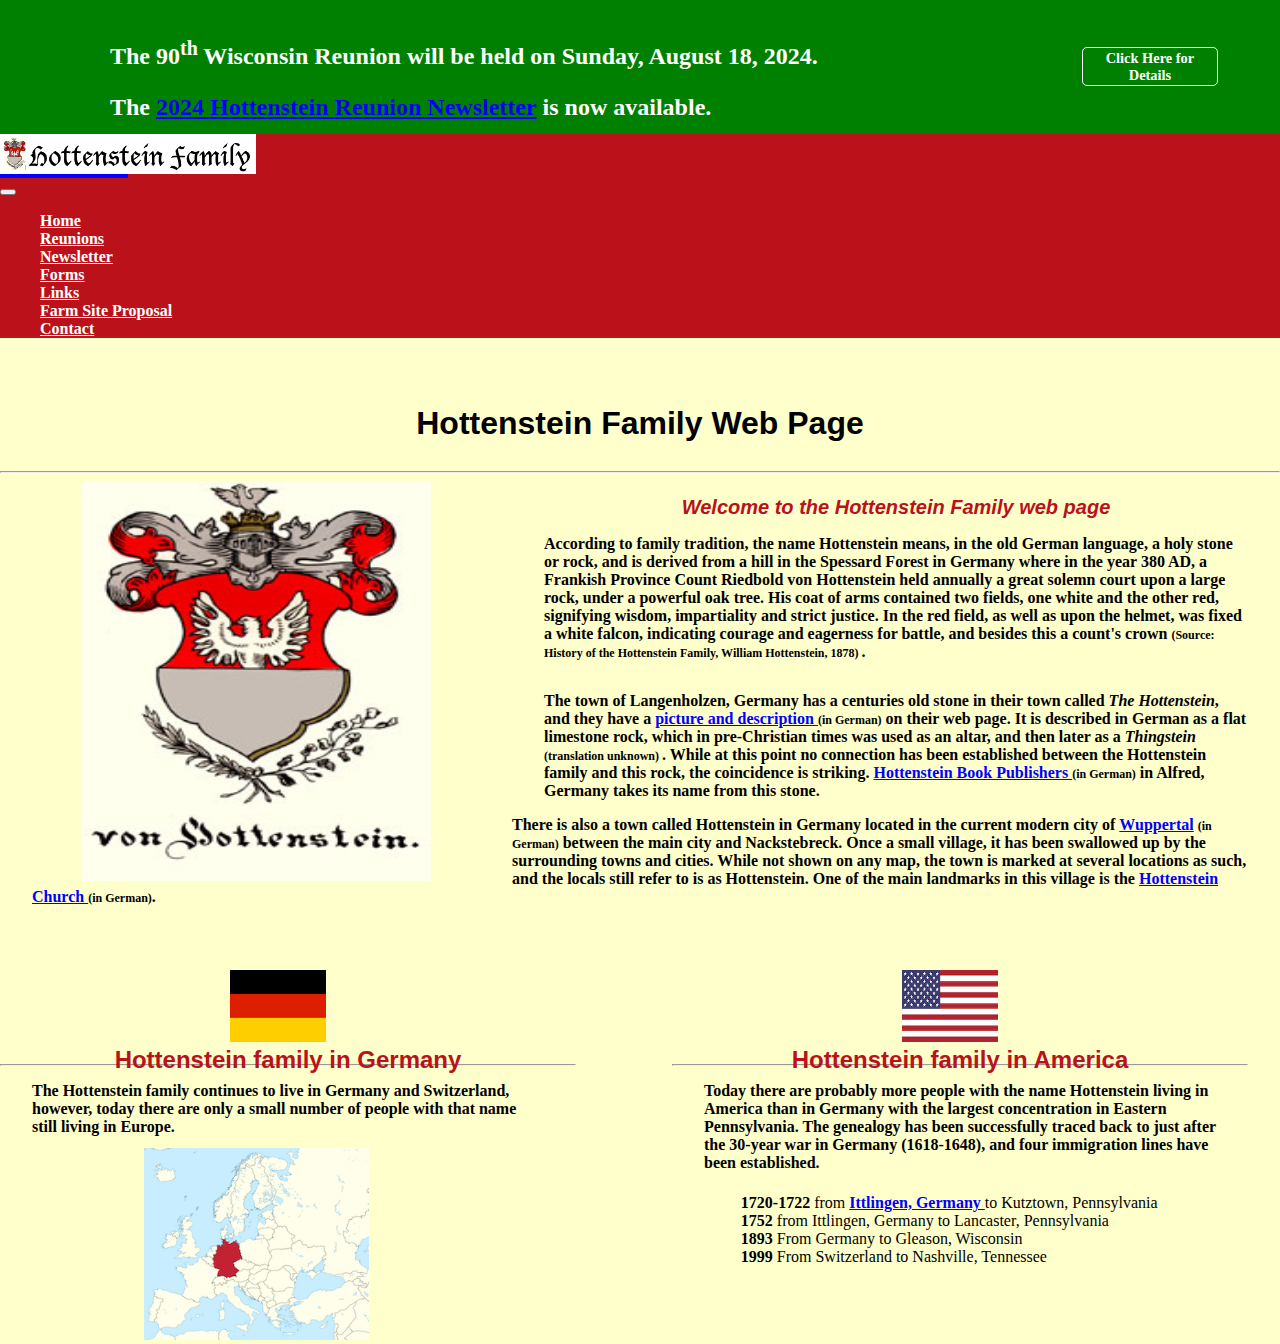
<file: index_main.html>
<!DOCTYPE html>
<html lang="en">

  <!-- HOME PAGE -->
<head>

  <!-- Meta Tags with Website Information -->
  <title>Hottenstein Family Website</title>
  <meta name="description" content="Webpage for information about the Hottenstein family,
        , history, genealogy, famous sites, and upcoming events ">
  <meta name="keywords" content="Hottenstein, family, genealogy, Germany, reunion, Spagnola">
  <meta name="author" content="John Hottenstein and William Spagnola">

  <!--Other Meta Tags-->
  <meta charset="utf-8">
  <meta http-equiv="X-UA-Compatible" content="IE=edge">
  <meta name="viewport" content="width=device-width, initial-scale=1, shrink-to-fit=no">

  <!-- Tag to Control Cache by Indicating Expiration Date (Meaning Cache Should be updated)-->
  <!-- <meta http-equiv="cache-control" content="no-cache"/>-->
  <!-- <meta http-equiv="expires" content="Thu, 28 Apr 2022 06:00:00 GMT"> -->
  <META HTTP-EQUIV="Pragma" CONTENT="no-cache">
  <META HTTP-EQUIV="Expires" CONTENT="-1">

  <!--Bootstrap Link-->
  <link rel="stylesheet" href="https://stackpath.bootstrapcdn.com/bootstrap/4.1.1/css/bootstrap.min.css" integrity="sha384-WskhaSGFgHYWDcbwN70/dfYBj47jz9qbsMId/iRN3ewGhXQFZCSftd1LZCfmhktB" crossorigin="anonymous">

  <!--Link to Stylesheet-->
  <link rel="stylesheet" type="text/css" href="css/style_responsive.css">

  <!--Title and Favicon-->
  <link rel="shortcut icon" type="image/png" href="img/favicon.ico"/>
  <title>Hottenstein Family</title>

</head>


<body class="background_style">


    <!--- BEGINNING OF HEADER-->

    <!-- Alert Banner -->
    <div id='alert_container'>
      <div id='alert' style = "overflow: auto;">
          <div class= 'alert_message alert_divs'>
            <!-- <p> The 87<sup>th</sup> Pennsylvania Reunion will be held on Sunday, June 9, 2024. </p> -->
            <p> The 90<sup>th</sup> Wisconsin Reunion will be held on Sunday, August 18, 2024. </p>
        <p> The <a target="_blank"  href="Newsletters/2024Newsletter.pdf"> 2024 Hottenstein Reunion Newsletter</a> is now available. </p>

          </div>
        <div style = "margin: auto; " class = 'alert_divs'>
          <a href="reunion.html">
            <div class='alert_button alert_divs' id = 'alert_button'>
                Click Here for Details
            </div>
          </a>
        </div>
        </div>
      </div>
      <!-- END of Alert Banner -->

      <!--BEGINNING of Navigation Bar-->

        <nav class="navbar navbar-expand-lg navbar-light" id=navbarColor >
          <!--Logo-->
          <div class="logo">
              <img class="logo" src="img/hottenstein_logo.jpg">
          </div>
          <!--BUTTON TOGGLER-->
          <button class="navbar-toggler" type="button" data-toggle="collapse" data-target="#navbarText"
                        aria-controls="navbarText" aria-expanded="false" aria-label="Toggle navigation">
            <span class="navbar-toggler-icon"></span>
          </button>
          <!--Menu-->
          <div class="collapse navbar-collapse" id="navbarText" >
            <ul class="navbar-nav mr-auto">
              <li class="nav-item active">
                <a class="nav-link"  id="nav_link_color" href="index.html">Home</a>
              </li>
              <li class="nav-item" >
                <a class="nav-link" id="nav_link_color" href="reunion.html">Reunions</a>
              </li>
              <li class="nav-item" >
                <a class="nav-link" id="nav_link_color" href="newsletter.html">Newsletter</a>
              </li>
              <li class="nav-item" >
                <a class="nav-link" id="nav_link_color" href="forms.html">Forms</a>
              </li>
              <li class="nav-item" >
                <a class="nav-link" id="nav_link_color" href="links.html">Links</a>
              </li>
              <!--
              <li class="nav-item" >
                <a class="nav-link" id="nav_link_color" href="europe_tour.html">Europe Tour</a>
              </li>
            -->
              <li class="nav-item">
                  <a class="nav-link" id="nav_link_color" href = "farm_proposal.html">Farm Site Proposal</a>
              </li>
              <li class="nav-item" >
                <a class="nav-link" id="nav_link_color" href="contact.html">Contact</a>
              </li>
            </ul>
            <span class="navbar-text">
                <!--Optional Text-->
            </span>
          </div>
        </nav>
        <!--END of Navigation Bar-->
    </div>
    <!--- END OF HEADER --->

    <div class="heading">
      <h1> Hottenstein Family Web Page </h1>
    </div>
    <hr>

    <!-- Main body of Index Page -->
    <div class="container">
          <!--Crest Image-->
          <div class="heading" id="left_div_resp">
            <img id="crest_2" src="img/Hottenstein-original-type.jpg">
          </div>

          <div id= "right_text">
              <!--First Paragragh-->
              <div>
                  <!--History of Hottenstein Name-->
                <h2 class="western">
                    Welcome to the Hottenstein Family web page
                </h2>
                  <p>
                      According to family tradition, the name Hottenstein means, in the old German language,
                      a holy stone or rock, and is derived from a hill in the Spessard Forest in Germany where
                      in the year 380 AD, a Frankish Province Count Riedbold von Hottenstein held annually a great
                      solemn court upon a large rock, under a powerful oak tree. His coat of arms contained
                      two fields, one white and the other red, signifying wisdom, impartiality and
                      strict justice. In the red field, as well as upon the helmet, was fixed a white
                      falcon, indicating courage and eagerness for battle, and besides this a count's crown
                      <span class="citation">
                        (Source: History of the Hottenstein Family, William Hottenstein, 1878) <span id="regular">.</span>
                      </span>

                  </p>
            </div>

            <!--Second Paragragh-->
            <div style = "padding-top: 2%;">
              <p>
                The town of Langenholzen, Germany has a centuries old stone in their town called <em>The Hottenstein</em>,
                 and they have a <a target="_blank" href="http://www.langenholzen.de/langenholzen_sehenswuerdigkeiten_hottenstein.php">
                  picture and description </a> <span class = "parentheses_info">(in German)</span> on their web page. It is described in German as a
                  flat limestone rock, which in pre-Christian times was used as an altar, and then later as a <em>Thingstein</em>
                <span class = "parentheses_info">(translation unknown) </span>. While at this point no connection
                 has been established between the Hottenstein family and this rock, the coincidence is striking.
                <a target="_blank" href="http://www.hottenstein.de/">Hottenstein Book Publishers </a>
                <span class = "parentheses_info">(in German)</span>
                in Alfred, Germany takes its name from this stone.
              </p>
            </div>
      </div>

        <!--Third Paragraph-->
          <p class="third_paragraph">
            There is also a town called Hottenstein in Germany located in the current modern city of
            <a target="_blank" href="http://www.wuppertal.de/">Wuppertal</a>
            <span class = "parentheses_info"> (in German)</span>
             between the main city and Nackstebreck. Once a small village, it has been swallowed up by the
             surrounding towns and cities. While not shown on any map, the town is marked at
            several locations as such, and the locals still refer to is as Hottenstein.  One of the main
            landmarks in this village is the
             <a target="_blank" href="http://de.wikipedia.org/wiki/Bild:Wuppertal_Kirche_Hottenstein.jpg">
               Hottenstein Church
             </a>   <span class = "parentheses_info">(in German)</span>.
          </p>

        </div>



    <div class="container">
          <!---German Family-->
          <div id="left_family">

                  <div id= "no_bottom">
                    <!--German Flag-->
                    <div class="flag_container" id="flag_container_2" >
                      <div class="flag">
                        <img src="img/german_flag.jpg" class="flag" id="flag_2">
                      </div>
                    </div>
                    <!--German Heading-->
                    <h2 class="subheading" id="no_top">Hottenstein family in Germany</h2>

                  </div>
                    <hr>
              <div>
              <p>

                The Hottenstein family continues to live in Germany and Switzerland, however,
                today there are only a small number of people with that name still living in Europe.
              </p>
              <!-- German Map -->
              <div class="map" id="map">
                  <img class="germany_map" id="germany_map" src="img/germany_map.jpg">
              </div>
            </div>
          </div>

            <!---American Family-->
          <div id="right_family">
            <div>

                  <div id= "no_bottom">

                          <!--USA Flag-->
                          <div class="flag_container" id=flag_container_2>
                            <div class="flag" >
                              <img src="img/usa_flag.jpg" class="flag" id="flag_2">
                            </div>
                          </div>

                            <!--USA Heading-->
                            <h2 class="subheading" id="no_top"> Hottenstein family in America </h2>
                  </div>
                    <hr>
                  <p>
                    Today there are probably more people with the name Hottenstein living in America
                    than in Germany with the largest concentration in Eastern Pennsylvania. The genealogy
                     has been successfully traced back to just after the 30-year war in Germany (1618-1648),
                     and four immigration lines have been established.
                  </p>
                </div>
                  <!--Hottenstein Migration to and within the United States-->
                  <div id="list_2" style="padding-top: 1%;">
                      <ul>
                        <li>
                          <b>1720-1722</b> from
                                  <a target="_blank"
                                  href="https://www.google.com/maps/place/74930+Ittlingen,+Germany/@50.384444,-1.716678,4z/data=!4m5!3m4!1s0x47978f8e2cfd587d:0x5e82ddf7762c998c!8m2!3d49.1924184!4d8.932138Ittlingen">
                                    Ittlingen, Germany
                                  </a>
                              to Kutztown, Pennsylvania
                        </li>
                        <li>
                          <b>1752</b> from Ittlingen, Germany to Lancaster, Pennsylvania
                        </li>
                        <li>
                          <b>1893</b> From Germany to Gleason, Wisconsin
                        </li>
                        <li>
                          <b> 1999 </b> From Switzerland to Nashville, Tennessee
                        </li>
                      </ul>
                    </div>
                </div>
            </div>

            <!--JQuery Links-->
            <script src="https://code.jquery.com/jquery-3.2.1.slim.min.js" integrity="sha384-KJ3o2DKtIkvYIK3UENzmM7KCkRr/rE9/Qpg6aAZGJwFDMVNA/GpGFF93hXpG5KkN" crossorigin="anonymous"></script>
            <script src="https://cdnjs.cloudflare.com/ajax/libs/popper.js/1.12.9/umd/popper.min.js" integrity="sha384-ApNbgh9B+Y1QKtv3Rn7W3mgPxhU9K/ScQsAP7hUibX39j7fakFPskvXusvfa0b4Q" crossorigin="anonymous"></script>
            <script src="https://maxcdn.bootstrapcdn.com/bootstrap/4.0.0/js/bootstrap.min.js" integrity="sha384-JZR6Spejh4U02d8jOt6vLEHfe/JQGiRRSQQxSfFWpi1MquVdAyjUar5+76PVCmYl" crossorigin="anonymous"></script>

  </body>
  </html>


  <!--<p> The 2020 Midwest Hottenstein Reunion will be held on August 16, 2020 </p>-->
  <!--  <p> The 2020 Pennsylvania Hottenstein Reunion has been canceled. </p>-->

  <!---Coffee Cup --->
  <!--
  <div style="font:normal 11px arial,sans-serif;text-align:center; margin:1em auto;">
    ::: Made with CoffeeCup :
    <a href="http://www.coffeecup.com/" title="HTML - FTP - Flash" style="text-decoration: none">
      Web Design Software &amp; Website Hosting</a> :::
  </div>-->
</file>
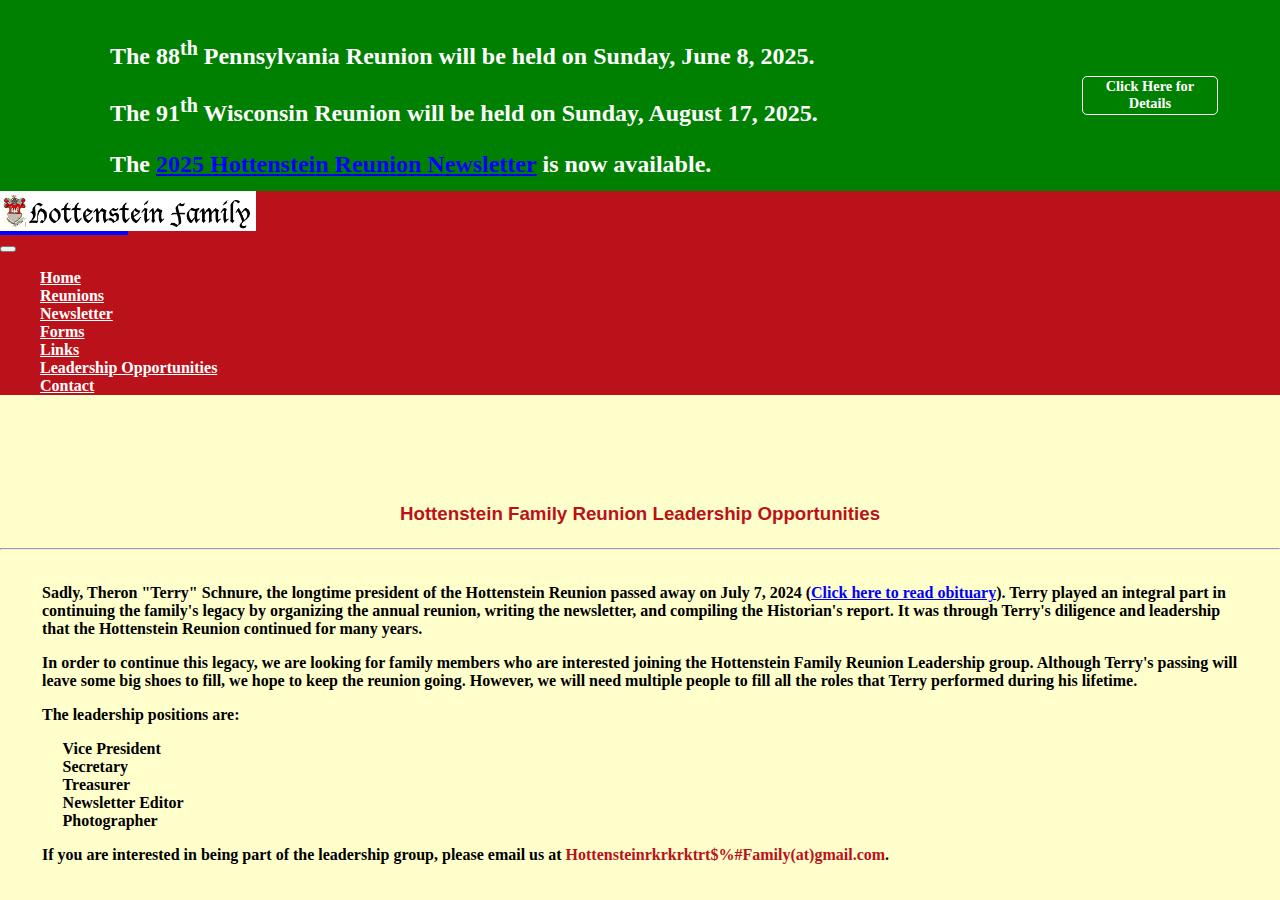
<file: leadership.html>
<!DOCTYPE html>
<html lang="en">

<!--- NEWSLETTER PAGE -->
<head>

  <!-- Meta Tags with Website Information -->
  <title>Hottenstein Family Website</title>
  <meta name="description" content="Webpage for information about the Hottenstein family,
        , history, genealogy, famous sites, and upcoming events ">
  <meta name="keywords" content="Hottenstein, family, genealogy, Germany, reunion, Spagnola">
  <meta name="author" content="John Hottenstein and William Spagnola">

  <!-- Tag to Control Cache by Indicating Expiration Date (Meaning Cache Should be updated)-->
  <!-- <meta http-equiv="expires"       content="Wed, 4 May 2022 01:00:00 GMT">
  <meta http-equiv="cache-control" content="no-cache"/>
  <meta http-equiv="pramga"        content="no-cache"/>
  <meta http-equiv="cache-control" content="max-age=0" />
  <meta http-equiv="cache-control" content="no-store" /> -->

  <!--Other Meta Tags-->
  <meta charset="utf-8">
  <meta http-equiv="X-UA-Compatible" content="IE=edge">
  <meta name="viewport" content="width=device-width, initial-scale=1, shrink-to-fit=no">

  <!-- Tag to Control Cache by Indicating Expiration Date (Meaning Cache Should be updated)-->
  <!-- <meta http-equiv="cache-control" content="no-cache"/>-->
  <!-- <meta http-equiv="expires" content="Thu, 28 Apr 2022 06:00:00 GMT"> -->
  <META HTTP-EQUIV="Pragma" CONTENT="no-cache">
  <META HTTP-EQUIV="Expires" CONTENT="-1">

  <!--Bootstrap Link-->
  <link rel="stylesheet" href="https://stackpath.bootstrapcdn.com/bootstrap/4.1.1/css/bootstrap.min.css" integrity="sha384-WskhaSGFgHYWDcbwN70/dfYBj47jz9qbsMId/iRN3ewGhXQFZCSftd1LZCfmhktB" crossorigin="anonymous">

  <!--Link to Stylesheet-->
  <link rel="stylesheet" type="text/css" href="css/style_responsive.css">

  <!--Title and Favicon-->
  <link rel="shortcut icon" type="image/png" href="img/favicon.ico"/>
  <title>Hottenstein Family</title>

</head>

<body class="background_style">
   <!--BEGINNING of Navigation Bar-->
  <!-- Alert Banner -->
  <div id='alert_container'>
    <div id='alert' style = "overflow: auto;">
      <div class= 'alert_message alert_divs'>
        <p> The 88<sup>th</sup> Pennsylvania Reunion will be held on Sunday, June 8, 2025. </p>
        <p> The 91<sup>th</sup> Wisconsin Reunion will be held on Sunday, August 17, 2025. </p>
        <p> The <a target="_blank"  href="Newsletters/2025Newsletter.pdf"> 2025 Hottenstein Reunion Newsletter</a> is now available. </p>
      </div>
      <div style = "margin: auto;" class = 'alert_divs'>
        <a href="reunion.html">
        <!-- <a href="leadership.html"> -->
          <div class='alert_button alert_divs' id = 'alert_button'>
              Click Here for Details
          </div>
        </a>
      </div>
    </div>
  </div>
    <!-- END of Alert Banner -->
  <nav class="navbar navbar-expand-lg navbar-light" id=navbarColor >
    <!--Logo-->
    <div class="logo">
        <img class="logo" src="img/hottenstein_logo.jpg">
    </div>
    <!--BUTTON TOGGLER-->
    <button class="navbar-toggler" type="button" data-toggle="collapse" data-target="#navbarText"
                  aria-controls="navbarText" aria-expanded="false" aria-label="Toggle navigation">
      <span class="navbar-toggler-icon"></span>
    </button>
    <!--Menu-->
    <div class="collapse navbar-collapse" id="navbarText" >
      <ul class="navbar-nav mr-auto">
        <li class="nav-item">
          <a class="nav-link"  id="nav_link_color" href="index.html">Home</a>
        </li>
        <li class="nav-item" >
          <a class="nav-link" id="nav_link_color" href="reunion.html">Reunions</a>
        </li>
        <li class="nav-item" >
          <a class="nav-link" id="nav_link_color" href="newsletter.html">Newsletter</a>
        </li>
        <li class="nav-item" >
          <a class="nav-link" id="nav_link_color" href="forms.html">Forms</a>
        </li>
        <li class="nav-item" >
          <a class="nav-link" id="nav_link_color" href="links.html">Links</a>
        </li>
      <li class="nav-item active">
        <a class="nav-link" id="nav_link_color" href = "leadership.html">Leadership Opportunities</a>
    </li>
        <li class="nav-item" >
          <a class="nav-link" id="nav_link_color" href="contact.html">Contact</a>
        </li>
      </ul>
      <span class="navbar-text">
      </span>
    </div>
  </nav>
  <!--END of Navigation Bar-->
<div>
      <div>
        <div class =  "subheading">
              <h3 class = "reunion">Hottenstein Family Reunion Leadership Opportunities</h3>
        </div>
            <hr>
            <div class = "reunion" id = "leadership" style="padding: 10px;">
              <p>
                Sadly, Theron "Terry" Schnure, the longtime president of the Hottenstein Reunion passed away on July 7, 2024
                (<a href = "https://www.courant.com/obituaries/theron-arthur-schnure/">Click here to read obituary</a>).
                Terry played an integral part in continuing the family's legacy by organizing the annual reunion, writing the newsletter, and compiling the Historian's report.
                It was through Terry's diligence and leadership that the Hottenstein Reunion continued for many years.
              </p>
              <p>
                In order to continue this legacy, we are looking for family members who are interested joining the Hottenstein Family Reunion Leadership group.
                Although Terry's passing will leave some big shoes to fill, we hope to keep the reunion going.
                However, we will need multiple people to fill all the roles that Terry performed during his lifetime.
              </p>
              <p> The leadership positions are:
                  <div style = 'margin-left: 1%'>
                  <ul>
                    <li>Vice President</li>
                    <li>Secretary</li>
                    <li>Treasurer</li>
                    <li>Newsletter Editor</li>
                    <li>Photographer</li>
                  </ul>
                </div>
              </p>
              <p>
                If you are interested in being part of the leadership group, please email us at <span class = 'email'>Hottenstein<span class = 'spam-block'>rkrkrktrt$%#</span>Family(at)gmail.com</span>.
              </p>
            </div>
        </div>
        <!--JQuery Links-->
        <script src="https://code.jquery.com/jquery-3.2.1.slim.min.js" integrity="sha384-KJ3o2DKtIkvYIK3UENzmM7KCkRr/rE9/Qpg6aAZGJwFDMVNA/GpGFF93hXpG5KkN" crossorigin="anonymous"></script>
        <script src="https://cdnjs.cloudflare.com/ajax/libs/popper.js/1.12.9/umd/popper.min.js" integrity="sha384-ApNbgh9B+Y1QKtv3Rn7W3mgPxhU9K/ScQsAP7hUibX39j7fakFPskvXusvfa0b4Q" crossorigin="anonymous"></script>
        <script src="https://maxcdn.bootstrapcdn.com/bootstrap/4.0.0/js/bootstrap.min.js" integrity="sha384-JZR6Spejh4U02d8jOt6vLEHfe/JQGiRRSQQxSfFWpi1MquVdAyjUar5+76PVCmYl" crossorigin="anonymous"></script>
    </body>
    <html>
</file>
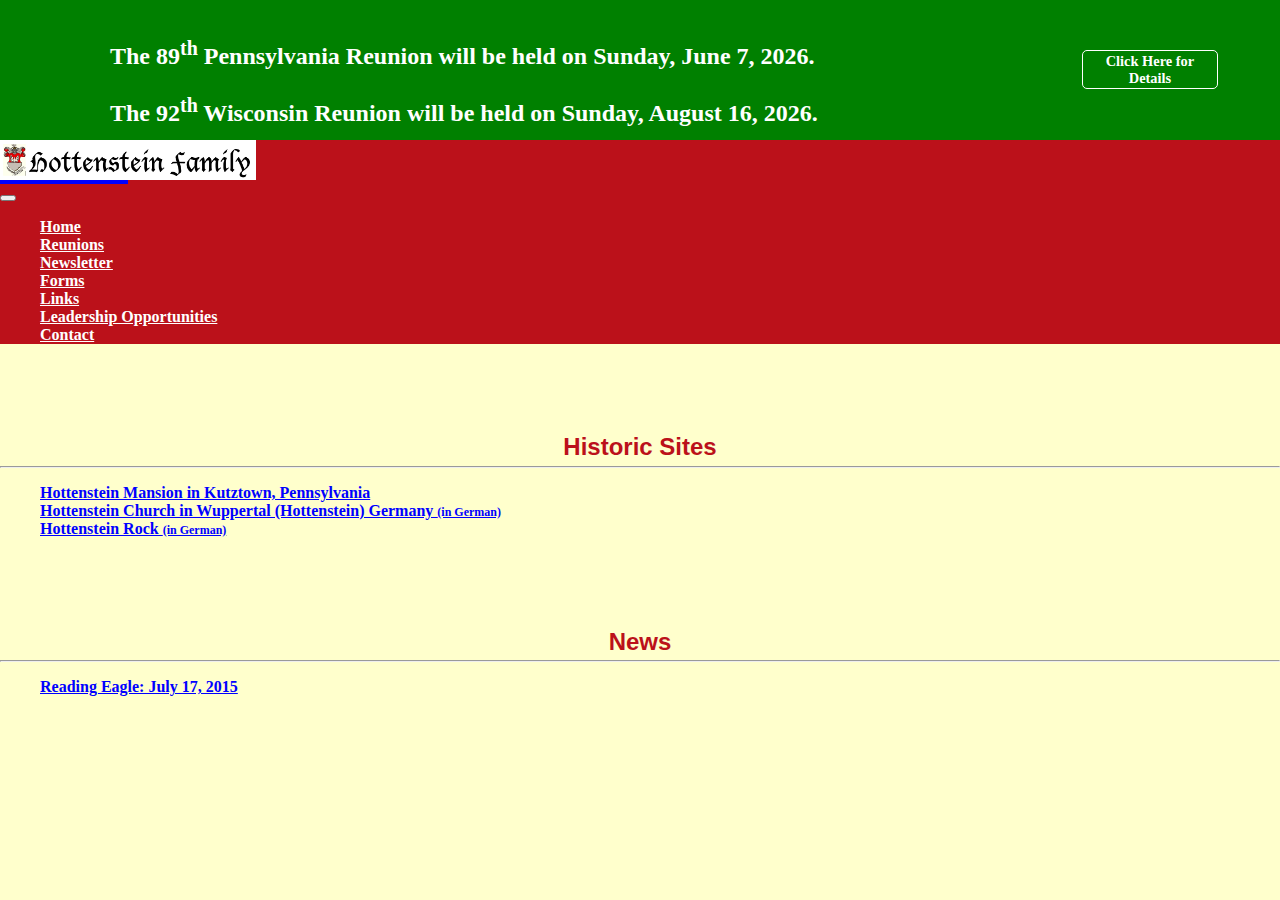
<file: links.html>
<!DOCTYPE html>
<html lang="en">

<!-- EXTERNAL LINKS PAGE -->
<head>

  <!-- Meta Tags with Website Information -->
  <title>Hottenstein Family Website</title>
  <meta name="description" content="Webpage for information about the Hottenstein family,
        , history, genealogy, famous sites, and upcoming events ">
  <meta name="keywords" content="Hottenstein, family, genealogy, Germany, reunion, Spagnola">
  <meta name="author" content="John Hottenstein and William Spagnola">

  <!--Other Meta Tags-->
  <meta charset="utf-8">
  <meta http-equiv="X-UA-Compatible" content="IE=edge">
  <meta name="viewport" content="width=device-width, initial-scale=1, shrink-to-fit=no">

  <!-- Tag to Control Cache by Indicating Expiration Date (Meaning Cache Should be updated)-->
  <!-- <meta http-equiv="cache-control" content="no-cache"/>-->
  <!-- <meta http-equiv="expires" content="Thu, 28 Apr 2022 06:00:00 GMT"> -->
  <META HTTP-EQUIV="Pragma" CONTENT="no-cache">
  <META HTTP-EQUIV="Expires" CONTENT="-1">

  <!--Bootstrap Link-->
  <link rel="stylesheet" href="https://stackpath.bootstrapcdn.com/bootstrap/4.1.1/css/bootstrap.min.css" integrity="sha384-WskhaSGFgHYWDcbwN70/dfYBj47jz9qbsMId/iRN3ewGhXQFZCSftd1LZCfmhktB" crossorigin="anonymous">

  <!--Link to Stylesheet-->
  <link rel="stylesheet" type="text/css" href="css/style_responsive.css">

  <!--Title and Favicon-->
  <link rel="shortcut icon" type="image/png" href="img/favicon.ico"/>
  <title>Hottenstein Family</title>

</head>


<body class="background_style">
  <!--- BEGINNING OF HEADER-->
  <!-- Alert Banner -->
  <div id='alert_container'>
    <div id='alert' style = "overflow: auto;">
      <div class= 'alert_message alert_divs'>
        <p> The 89<sup>th</sup> Pennsylvania Reunion will be held on Sunday, June 7, 2026. </p>
         <p> The 92<sup>th</sup> Wisconsin Reunion will be held on Sunday, August 16, 2026. </p>
        <!-- <p> The <a target="_blank"  href="Newsletters/2025Newsletter.pdf"> 2026 Hottenstein Reunion Newsletter</a> is now available. </p>-->
      </div>
      <div style = "margin: auto; " class = 'alert_divs'>
        <a href="reunion.html">
        <!-- <a href="leadership.html"> -->
          <div class='alert_button alert_divs' id = 'alert_button'>
              Click Here for Details
          </div>
        </a>
      </div>
    </div>
  </div>
    <!-- END of Alert Banner -->

          <!--BEGINNING of Navigation Bar-->
          <nav class="navbar navbar-expand-lg navbar-light" id=navbarColor >
            <!--Logo-->
            <div class="logo">
                <img class="logo" src="img/hottenstein_logo.jpg">
            </div>
            <!--BUTTON TOGGLER-->
            <button class="navbar-toggler" type="button" data-toggle="collapse" data-target="#navbarText"
                          aria-controls="navbarText" aria-expanded="false" aria-label="Toggle navigation">
              <span class="navbar-toggler-icon"></span>
            </button>
            <!--Menu-->
            <div class="collapse navbar-collapse" id="navbarText" >
              <ul class="navbar-nav mr-auto">
                <li class="nav-item">
                  <a class="nav-link"  id="nav_link_color" href="index.html">Home</a>
                </li>
                <li class="nav-item" >
                  <a class="nav-link" id="nav_link_color" href="reunion.html">Reunions</a>
                </li>
                <li class="nav-item" >
                  <a class="nav-link" id="nav_link_color" href="newsletter.html">Newsletter</a>
                </li>
                <li class="nav-item" >
                  <a class="nav-link" id="nav_link_color" href="forms.html">Forms</a>
                </li>
                <li class="nav-item active" >
                  <a class="nav-link" id="nav_link_color" href="links.html">Links</a>
                </li>
                <!--
                <li class="nav-item" >
                  <a class="nav-link" id="nav_link_color" href="europe_tour.html">Europe Tour</a>
                </li>
              -->
              <!--
                <li class="nav-item">
                    <a class="nav-link" id="nav_link_color" href = "farm_proposal.html">Farm Site Proposal</a>
                </li>
              -->
              <li class="nav-item">
                <a class="nav-link" id="nav_link_color" href = "leadership.html">Leadership Opportunities</a>
            </li>
                <li class="nav-item" >
                  <a class="nav-link" id="nav_link_color" href="contact.html">Contact</a>
                </li>
              </ul>
              <span class="navbar-text">
                  <!--Optional Text-->
              </span>
            </div>
          </nav>
          <!--END of Navigation Bar-->
      </div>
      <!--- END OF HEADER --->

    <!--Historic Sites -->
    <div class="subheading">
      <h2 class="subheading">Historic Sites</h2>
    </div>
    <div>
      <hr>
      <ul>
            <li>
                <a target="_blank" href="http://www.historicpreservationtrust.org/historic-properties/hottenstein-house/">
                    Hottenstein Mansion in Kutztown, Pennsylvania
                </a>
            </li>
            <li>
                <a target="_blank" href="http://de.wikipedia.org/wiki/Bild:Wuppertal_Kirche_Hottenstein.jpg">
                    Hottenstein Church in Wuppertal (Hottenstein) Germany <span class = "parentheses_info">(in German)</span>
                </a>
            </li>
            <li>
              <a target="_blank" href="http://www.langenholzen.de/langenholzen_sehenswuerdigkeiten_hottenstein.php">
                  Hottenstein Rock <span class = "parentheses_info">(in German)</span>
              </a>
            </li>
          </ul>
    </div>
    <!--News -->
    <div class="subheading">
      <h2 class="subheading">News</h2>
    </div>
    <div>
      <hr>
      <ul>
          <li>
            <!--- OLD LINK : https://www.berksmontnews.com/opinion/a-look-back-in-history-historic-hottenstein-reunion/article_9a00b273-0b10-5128-90b9-21e185424e99.html -->
              <a target="_blank" href="https://www.readingeagle.com/2015/07/17/a-look-back-in-history-historic-hottenstein-reunion-2015/">Reading Eagle: July 17, 2015 <span class = "parentheses_info"></span>
              </a>
          </li>
      </ul>
    </div>
        <!-- WEBSITE UNDER CONSTRUCTION (Hottenstein Rock)
        <li>
          <a target="_blank" href="http://www.kraus-burghof.de/index.php?page=bilder&amp;folder=3&amp;img=2">
            Another picture of the Hottenstein Rock, Another Angle
          </a>
        </li>
      -->
          <!--JQuery Links-->
          <script src="https://code.jquery.com/jquery-3.2.1.slim.min.js" integrity="sha384-KJ3o2DKtIkvYIK3UENzmM7KCkRr/rE9/Qpg6aAZGJwFDMVNA/GpGFF93hXpG5KkN" crossorigin="anonymous"></script>
          <script src="https://cdnjs.cloudflare.com/ajax/libs/popper.js/1.12.9/umd/popper.min.js" integrity="sha384-ApNbgh9B+Y1QKtv3Rn7W3mgPxhU9K/ScQsAP7hUibX39j7fakFPskvXusvfa0b4Q" crossorigin="anonymous"></script>
          <script src="https://maxcdn.bootstrapcdn.com/bootstrap/4.0.0/js/bootstrap.min.js" integrity="sha384-JZR6Spejh4U02d8jOt6vLEHfe/JQGiRRSQQxSfFWpi1MquVdAyjUar5+76PVCmYl" crossorigin="anonymous"></script>

</body>
</html>
</file>
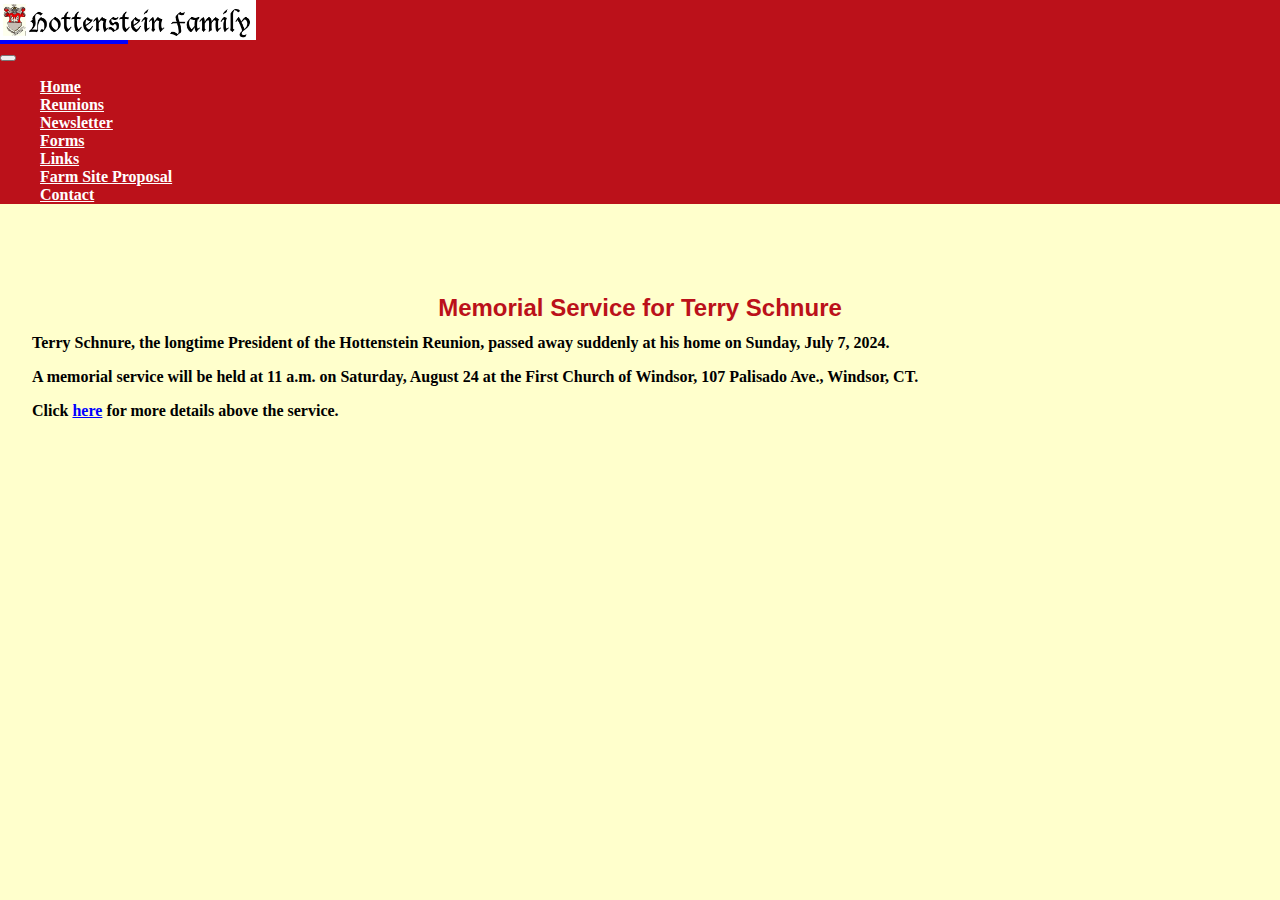
<file: memorial.html>
<!DOCTYPE html>
<html lang="en">

<!-- EXTERNAL LINKS PAGE -->
<head>

  <!-- Meta Tags with Website Information -->
  <title>Hottenstein Family Website</title>
  <meta name="description" content="Webpage for information about the Hottenstein family,
        , history, genealogy, famous sites, and upcoming events ">
  <meta name="keywords" content="Hottenstein, family, genealogy, Germany, reunion, Spagnola">
  <meta name="author" content="John Hottenstein and William Spagnola">

  <!--Other Meta Tags-->
  <meta charset="utf-8">
  <meta http-equiv="X-UA-Compatible" content="IE=edge">
  <meta name="viewport" content="width=device-width, initial-scale=1, shrink-to-fit=no">

  <!-- Tag to Control Cache by Indicating Expiration Date (Meaning Cache Should be updated)-->
  <!-- <meta http-equiv="cache-control" content="no-cache"/>-->
  <!-- <meta http-equiv="expires" content="Thu, 28 Apr 2022 06:00:00 GMT"> -->
  <META HTTP-EQUIV="Pragma" CONTENT="no-cache">
  <META HTTP-EQUIV="Expires" CONTENT="-1">

  <!--Bootstrap Link-->
  <link rel="stylesheet" href="https://stackpath.bootstrapcdn.com/bootstrap/4.1.1/css/bootstrap.min.css" integrity="sha384-WskhaSGFgHYWDcbwN70/dfYBj47jz9qbsMId/iRN3ewGhXQFZCSftd1LZCfmhktB" crossorigin="anonymous">

  <!--Link to Stylesheet-->
  <link rel="stylesheet" type="text/css" href="css/style_responsive.css">

  <!--Title and Favicon-->
  <link rel="shortcut icon" type="image/png" href="img/favicon.ico"/>
  <title>Hottenstein Family</title>

</head>


<body class="background_style">
      <!--- BEGINNING OF HEADER-->
          <!--BEGINNING of Navigation Bar-->

            <nav class="navbar navbar-expand-lg navbar-light" id=navbarColor >
              <!--Logo-->
              <div class="logo">
                  <img class="logo" src="img/hottenstein_logo.jpg">
              </div>
              <!--BUTTON TOGGLER-->
              <button class="navbar-toggler" type="button" data-toggle="collapse" data-target="#navbarText"
                            aria-controls="navbarText" aria-expanded="false" aria-label="Toggle navigation">
                <span class="navbar-toggler-icon"></span>
              </button>
              <!--Menu-->
              <div class="collapse navbar-collapse" id="navbarText" >
                <ul class="navbar-nav mr-auto">
                  <li class="nav-item">
                    <a class="nav-link"  id="nav_link_color" href="index.html">Home</a>
                  </li>
                  <li class="nav-item" >
                    <a class="nav-link" id="nav_link_color" href="reunion.html">Reunions</a>
                  </li>
                  <li class="nav-item" >
                    <a class="nav-link" id="nav_link_color" href="newsletter.html">Newsletter</a>
                  </li>
                  <li class="nav-item" >
                    <a class="nav-link" id="nav_link_color" href="forms.html">Forms</a>
                  </li>
                  <li class="nav-item active" >
                    <a class="nav-link" id="nav_link_color" href="links.html">Links</a>
                  </li>
                  <!--
                  <li class="nav-item" >
                    <a class="nav-link" id="nav_link_color" href="europe_tour.html">Europe Tour</a>
                  </li>
                -->
                  <li class="nav-item">
                      <a class="nav-link" id="nav_link_color" href = "farm_proposal.html">Farm Site Proposal</a>
                  </li>
                  <li class="nav-item" >
                    <a class="nav-link" id="nav_link_color" href="contact.html">Contact</a>
                  </li>
                </ul>
                <span class="navbar-text">
                    <!--Optional Text-->
                </span>
              </div>
            </nav>
            <!--END of Navigation Bar-->
      </div>
      <!--- END OF HEADER --->


    <div class="subheading">
      <h2 class="subheading"> Memorial Service for Terry Schnure</h2>
    </div>

      <div class="container" style = 'margin-top: 1%'>
      <p> Terry Schnure, the longtime President of the Hottenstein Reunion, passed away suddenly at his home on Sunday, July 7, 2024. </p>
      <p>A memorial service will be held at 11 a.m. on Saturday, August 24 at the First Church of Windsor, 107 Palisado Ave., Windsor, CT.</p>
      </div>
        <div class="container" style = 'margin-top: 1%'>
          <p>Click
        <a href = "https://www.carmonfuneralhome.com/obituaries/Theron-Arthur-Schnure?obId=32572806">here</a> for more details above the service. </p>
        </p>
    </div>




    <!--Other-->


          <!--JQuery Links-->
          <script src="https://code.jquery.com/jquery-3.2.1.slim.min.js" integrity="sha384-KJ3o2DKtIkvYIK3UENzmM7KCkRr/rE9/Qpg6aAZGJwFDMVNA/GpGFF93hXpG5KkN" crossorigin="anonymous"></script>
          <script src="https://cdnjs.cloudflare.com/ajax/libs/popper.js/1.12.9/umd/popper.min.js" integrity="sha384-ApNbgh9B+Y1QKtv3Rn7W3mgPxhU9K/ScQsAP7hUibX39j7fakFPskvXusvfa0b4Q" crossorigin="anonymous"></script>
          <script src="https://maxcdn.bootstrapcdn.com/bootstrap/4.0.0/js/bootstrap.min.js" integrity="sha384-JZR6Spejh4U02d8jOt6vLEHfe/JQGiRRSQQxSfFWpi1MquVdAyjUar5+76PVCmYl" crossorigin="anonymous"></script>

</body>
</html>
</file>
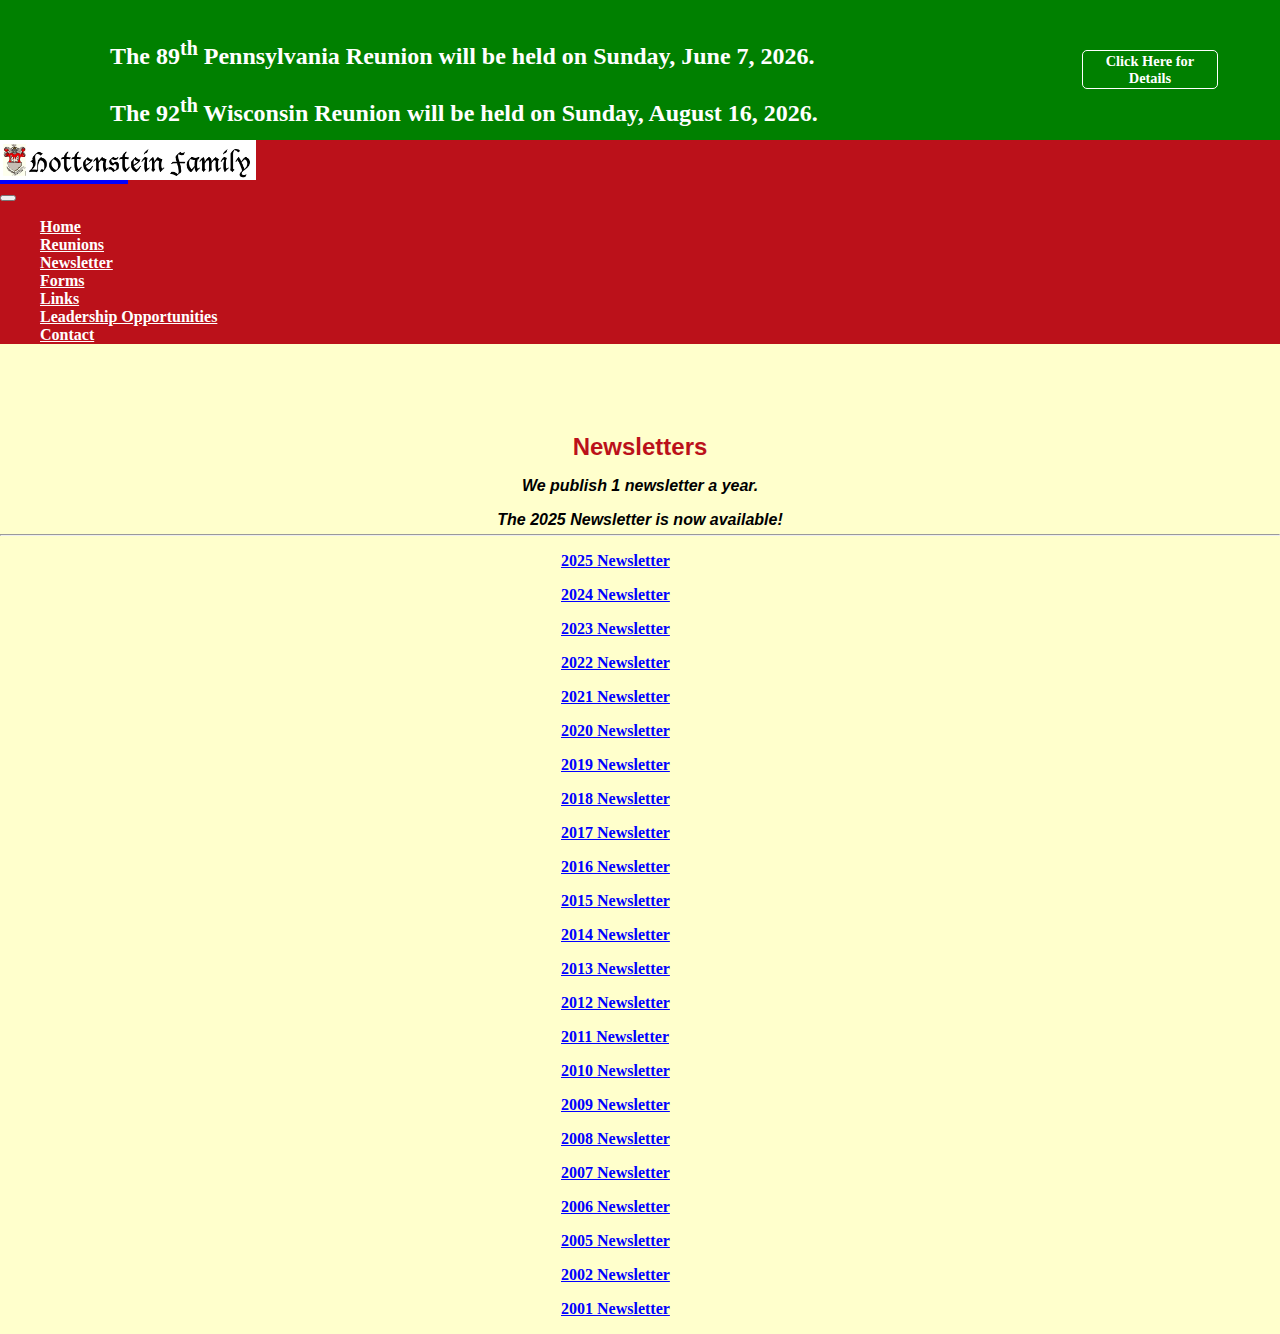
<file: newsletter.html>
<!DOCTYPE html>
<html lang="en">

<!--- NEWSLETTER PAGE -->
<head>

  <!-- Meta Tags with Website Information -->
  <title>Hottenstein Family Website</title>
  <meta name="description" content="Webpage for information about the Hottenstein family,
        , history, genealogy, famous sites, and upcoming events ">
  <meta name="keywords" content="Hottenstein, family, genealogy, Germany, reunion, Spagnola">
  <meta name="author" content="John Hottenstein and William Spagnola">

  <!-- Tag to Control Cache by Indicating Expiration Date (Meaning Cache Should be updated)-->
  <!-- <meta http-equiv="expires"       content="Wed, 4 May 2022 01:00:00 GMT">
  <meta http-equiv="cache-control" content="no-cache"/>
  <meta http-equiv="pramga"        content="no-cache"/>
  <meta http-equiv="cache-control" content="max-age=0" />
  <meta http-equiv="cache-control" content="no-store" /> -->

  <!--Other Meta Tags-->
  <meta charset="utf-8">
  <meta http-equiv="X-UA-Compatible" content="IE=edge">
  <meta name="viewport" content="width=device-width, initial-scale=1, shrink-to-fit=no">

  <!-- Tag to Control Cache by Indicating Expiration Date (Meaning Cache Should be updated)-->
  <!-- <meta http-equiv="cache-control" content="no-cache"/>-->
  <!-- <meta http-equiv="expires" content="Thu, 28 Apr 2022 06:00:00 GMT"> -->
  <META HTTP-EQUIV="Pragma" CONTENT="no-cache">
  <META HTTP-EQUIV="Expires" CONTENT="-1">

  <!--Bootstrap Link-->
  <link rel="stylesheet" href="https://stackpath.bootstrapcdn.com/bootstrap/4.1.1/css/bootstrap.min.css" integrity="sha384-WskhaSGFgHYWDcbwN70/dfYBj47jz9qbsMId/iRN3ewGhXQFZCSftd1LZCfmhktB" crossorigin="anonymous">

  <!--Link to Stylesheet-->
  <link rel="stylesheet" type="text/css" href="css/style_responsive.css">

  <!--Title and Favicon-->
  <link rel="shortcut icon" type="image/png" href="img/favicon.ico"/>
  <title>Hottenstein Family</title>

</head>

<body class="background_style">
  <!--- BEGINNING OF HEADER-->
  <!-- Alert Banner -->
  <div id='alert_container'>
    <div id='alert' style = "overflow: auto;">
      <div class= 'alert_message alert_divs'>
        <p> The 89<sup>th</sup> Pennsylvania Reunion will be held on Sunday, June 7, 2026. </p>
         <p> The 92<sup>th</sup> Wisconsin Reunion will be held on Sunday, August 16, 2026. </p>
        <!-- <p> The <a target="_blank"  href="Newsletters/2025Newsletter.pdf"> 2026 Hottenstein Reunion Newsletter</a> is now available. </p>-->
      </div>
      <div style = "margin: auto; " class = 'alert_divs'>
        <a href="reunion.html">
        <!-- <a href="leadership.html"> -->
          <div class='alert_button alert_divs' id = 'alert_button'>
              Click Here for Details
          </div>
        </a>
      </div>
    </div>
  </div>
    <!-- END of Alert Banner -->

    <!--BEGINNING of Navigation Bar-->

          <nav class="navbar navbar-expand-lg navbar-light" id=navbarColor >
            <!--Logo-->
            <div class="logo">
                <img class="logo" src="img/hottenstein_logo.jpg">
            </div>
            <!--BUTTON TOGGLER-->
            <button class="navbar-toggler" type="button" data-toggle="collapse" data-target="#navbarText"
                          aria-controls="navbarText" aria-expanded="false" aria-label="Toggle navigation">
              <span class="navbar-toggler-icon"></span>
            </button>
            <!--Menu-->
            <div class="collapse navbar-collapse" id="navbarText" >
              <ul class="navbar-nav mr-auto">
                <li class="nav-item">
                  <a class="nav-link"  id="nav_link_color" href="index.html">Home</a>
                </li>
                <li class="nav-item" >
                  <a class="nav-link" id="nav_link_color" href="reunion.html">Reunions</a>
                </li>
                <li class="nav-item active" >
                  <a class="nav-link" id="nav_link_color" href="newsletter.html">Newsletter</a>
                </li>
                <li class="nav-item" >
                  <a class="nav-link" id="nav_link_color" href="forms.html">Forms</a>
                </li>
                <li class="nav-item" >
                  <a class="nav-link" id="nav_link_color" href="links.html">Links</a>
                </li>
                <!--
                <li class="nav-item" >
                  <a class="nav-link" id="nav_link_color" href="europe_tour.html">Europe Tour</a>
                </li>
              -->
              <!--
                <li class="nav-item">
                    <a class="nav-link" id="nav_link_color" href = "farm_proposal.html">Farm Site Proposal</a>
                </li>
              -->
              <li class="nav-item">
                <a class="nav-link" id="nav_link_color" href = "leadership.html">Leadership Opportunities</a>
            </li>
                <li class="nav-item" >
                  <a class="nav-link" id="nav_link_color" href="contact.html">Contact</a>
                </li>
              </ul>
              <span class="navbar-text">
                  <!--Optional Text-->
              </span>
            </div>
          </nav>
          <!--END of Navigation Bar-->
  </div>
  <!--- END OF HEADER --->


    <!--Newsletters-->
    <div>
      <div class="subheading">
        <h2 class="subheading">Newsletters</h2>
        <p class="caption">We publish 1 newsletter a year.</p>
        <p class="caption"> The 2025 Newsletter is now available!</p>
      </div>
      <hr>
      <div style = "width: 325px; margin: auto; padding-left: 1.8%;">
        <ul style = "text-align: center;">
          <li>
            <p><a target = "_blank" href="Newsletters/2025Newsletter.pdf">2025 Newsletter</a></p>
          </li>
          <li>
            <p><a target = "_blank" href="Newsletters/2024Newsletter.pdf">2024 Newsletter</a></p>
          </li>
          <li>
            <p><a target = "_blank" href="Newsletters/2023Newsletter.pdf">2023 Newsletter</a></p>
          </li>
          <li>
            <p><a target="_blank"  href="Newsletters/2022Newsletter.pdf">2022 Newsletter</a></p>
          </li>
          <li>
            <p><a target="_blank"  href="Newsletters/2021Newsletter.pdf">
              2021 Newsletter</a></p>
          </li>
          <li>
            <p><a target="_blank"  href="Newsletters/2020Newsletter.pdf">
              2020 Newsletter</a></p>
          </li>
        <li>
          <p><a target="_blank"  href="Newsletters/2019Newsletter.pdf">
            2019 Newsletter</a></p>
        </li>
        <li>
          <p><a target="_blank"  href="Newsletters/2018Newsletter.pdf">
            2018 Newsletter</a></p>
        </li>
        <li>
          <p><a target="_blank" href="Newsletters/2017Newsletter.pdf">
            2017 Newsletter</a></p>
        </li>
        <li>
          <p><a target="_blank" href="Newsletters/2016Newsletter.pdf">
            2016 Newsletter</a></p>
        </li>
        <li>
          <p><a  target="_blank" href="Newsletters/2015Newsletter.pdf">
            2015 Newsletter</a></p>
        </li>
        <li>
          <p><a target="_blank"  href="Newsletters/2014Newsletter.pdf">
            2014 Newsletter</a></p>
        </li>
        <li>
          <p><a  target="_blank" href="Newsletters/2013Newsletter.pdf">
            2013 Newsletter</a></p>
        </li>
        <li>
          <p><a target="_blank" href="Newsletters/2012Newsletter.pdf">
            2012 Newsletter</a></p>
        </li>
        <li>
          <p><a target="_blank"  href="Newsletters/2011Newsletter.pdf">
            2011 Newsletter</a></p>
        </li>
        <li>
          <p><a target="_blank"  href="Newsletters/2010Newsletter.pdf">
            2010 Newsletter</a></p>
        </li>
          <p><a target="_blank" href="Newsletters/2009Newsletter.pdf">
            2009 Newsletter</a></p>
        <li>
          <p><a target="_blank" href="Newsletters/2008Newsletter.pdf">
            2008 Newsletter</a></p>
        </li>
        <li>
          <p><a target="_blank" href="Newsletters/2007Newsletter.pdf">
            2007 Newsletter</a></p>
        </li>
        <li>
          <p><a  target="_blank" href="Newsletters/2006Newsletter.pdf">
            2006 Newsletter</a></p>
        </li>
        <li>
          <p><a  target="_blank" href="Newsletters/2005Newsletter.pdf">
            2005 Newsletter</a></p>
        </li>
        <li>

      </li>

      <!---MISSING NEWSLETTER (2004)
          <p><a href="http://www.hottenstein.org/newsletters/2004newsletter.pdf">
            2004 Newsletter</a></p>
      -->
        <!--MISSING NEWSLETTER (2003)
        <p><a href="http://www.hottenstein.org/newsletters/2003newsletter.pdf">
          2003 Newsletter</a></p>
        -->
      <li>
        <p><a target="_blank" href="Newsletters/2002Newsletter.pdf">
          2002 Newsletter</a></p>
      </li>
      <li>
        <p><a  target="_blank" href="Newsletters/2001Newsletter.pdf">
          2001 Newsletter</a></p>
      </li>
    </div>
  </div>


        <!--JQuery Links-->
        <script src="https://code.jquery.com/jquery-3.2.1.slim.min.js" integrity="sha384-KJ3o2DKtIkvYIK3UENzmM7KCkRr/rE9/Qpg6aAZGJwFDMVNA/GpGFF93hXpG5KkN" crossorigin="anonymous"></script>
        <script src="https://cdnjs.cloudflare.com/ajax/libs/popper.js/1.12.9/umd/popper.min.js" integrity="sha384-ApNbgh9B+Y1QKtv3Rn7W3mgPxhU9K/ScQsAP7hUibX39j7fakFPskvXusvfa0b4Q" crossorigin="anonymous"></script>
        <script src="https://maxcdn.bootstrapcdn.com/bootstrap/4.0.0/js/bootstrap.min.js" integrity="sha384-JZR6Spejh4U02d8jOt6vLEHfe/JQGiRRSQQxSfFWpi1MquVdAyjUar5+76PVCmYl" crossorigin="anonymous"></script>



</body>
<html>
</file>
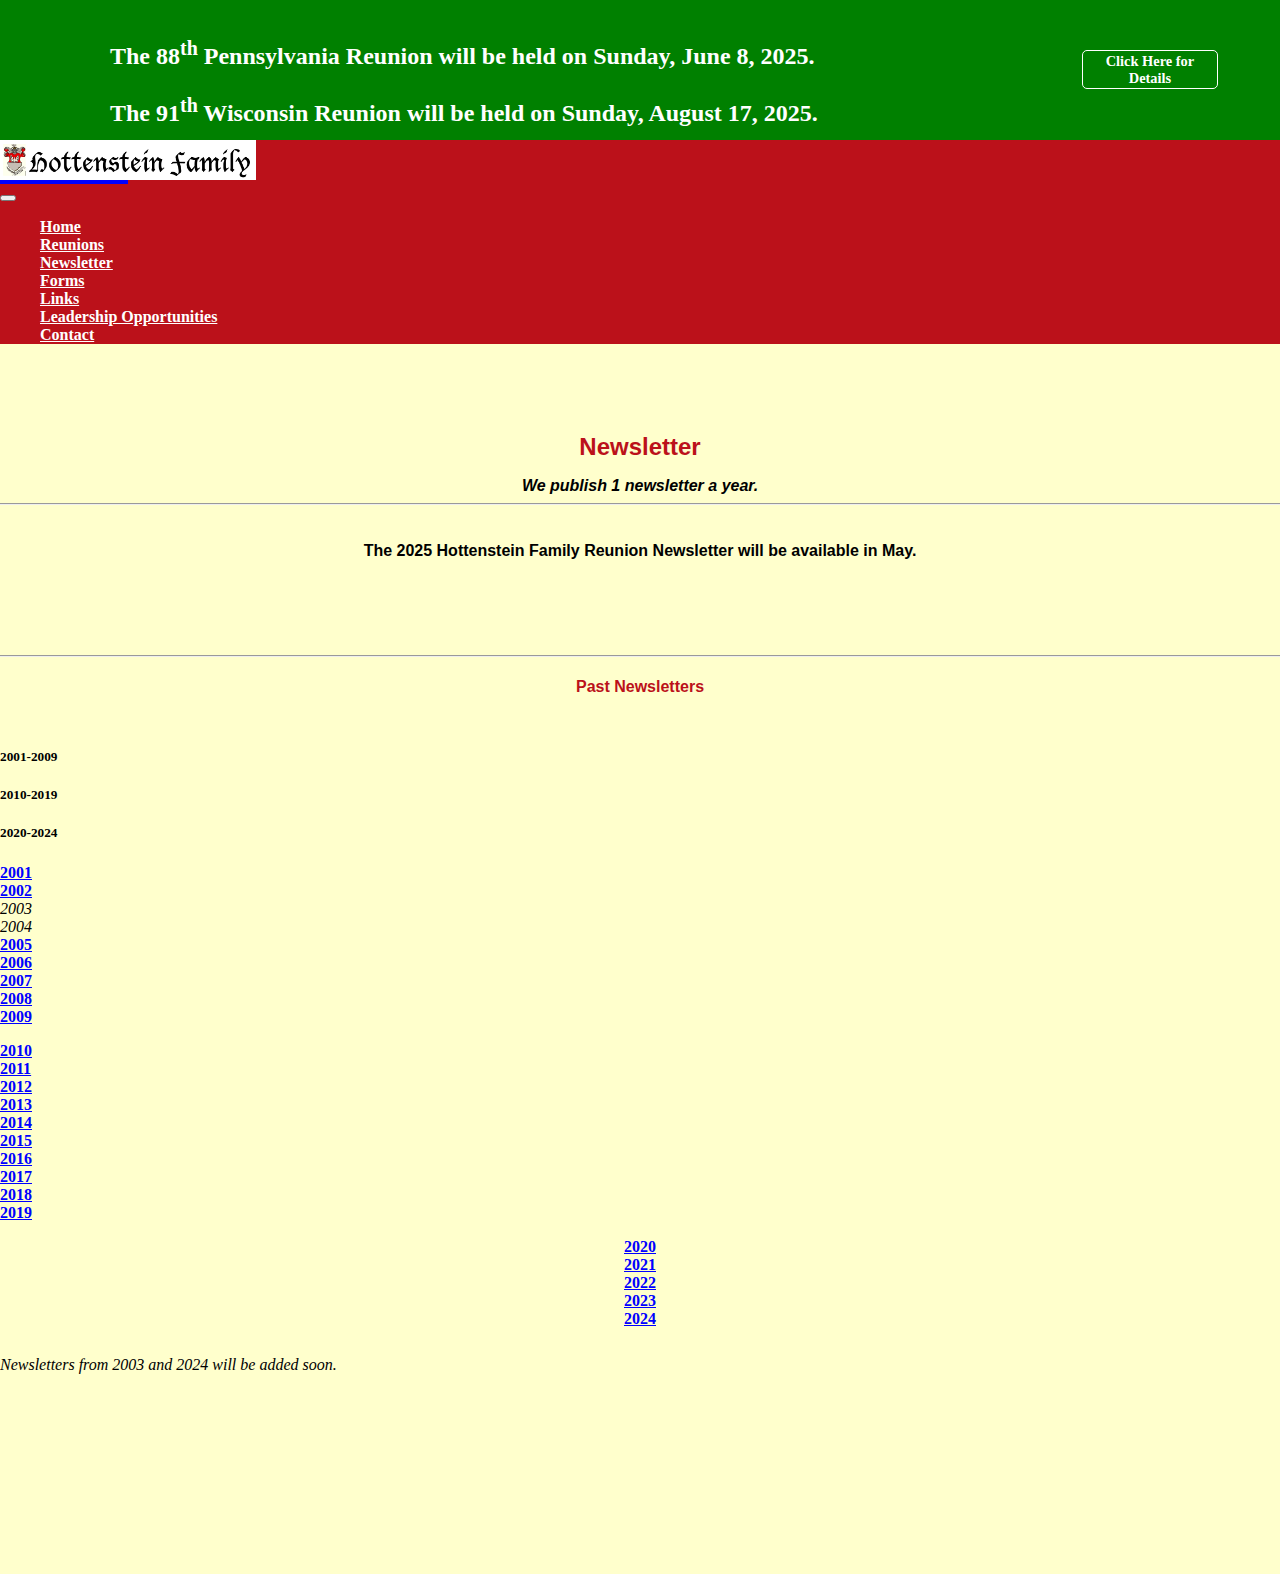
<file: newsletter0.html>
<!DOCTYPE html>
<html lang="en">

<!--- NEWSLETTER PAGE -->
<head>

  <!-- Meta Tags with Website Information -->
  <title>Hottenstein Family Website</title>
  <meta name="description" content="Webpage for information about the Hottenstein family,
        , history, genealogy, famous sites, and upcoming events ">
  <meta name="keywords" content="Hottenstein, family, genealogy, Germany, reunion, Spagnola">
  <meta name="author" content="John Hottenstein and William Spagnola">

  <!-- Tag to Control Cache by Indicating Expiration Date (Meaning Cache Should be updated)-->
  <!-- <meta http-equiv="expires"       content="Wed, 4 May 2022 01:00:00 GMT">
  <meta http-equiv="cache-control" content="no-cache"/>
  <meta http-equiv="pramga"        content="no-cache"/>
  <meta http-equiv="cache-control" content="max-age=0" />
  <meta http-equiv="cache-control" content="no-store" /> -->

  <!--Other Meta Tags-->
  <meta charset="utf-8">
  <meta http-equiv="X-UA-Compatible" content="IE=edge">
  <meta name="viewport" content="width=device-width, initial-scale=1, shrink-to-fit=no">

  <!-- Tag to Control Cache by Indicating Expiration Date (Meaning Cache Should be updated)-->
  <!-- <meta http-equiv="cache-control" content="no-cache"/>-->
  <!-- <meta http-equiv="expires" content="Thu, 28 Apr 2022 06:00:00 GMT"> -->
  <META HTTP-EQUIV="Pragma" CONTENT="no-cache">
  <META HTTP-EQUIV="Expires" CONTENT="-1">

  <!--Bootstrap Link-->
  <link rel="stylesheet" href="https://stackpath.bootstrapcdn.com/bootstrap/4.1.1/css/bootstrap.min.css" integrity="sha384-WskhaSGFgHYWDcbwN70/dfYBj47jz9qbsMId/iRN3ewGhXQFZCSftd1LZCfmhktB" crossorigin="anonymous">

  <!--Link to Stylesheet-->
  <link rel="stylesheet" type="text/css" href="css/style_responsive.css">

  <!--Title and Favicon-->
  <link rel="shortcut icon" type="image/png" href="img/favicon.ico"/>
  <title>Hottenstein Family</title>

</head>

<body class="background_style">
  <!--- BEGINNING OF HEADER-->
  <!-- Alert Banner -->
  <div id='alert_container'>
    <div id='alert' style = "overflow: auto;">
      <div class= 'alert_message alert_divs'>

        <!--  <p>We are currently looking for volunteers for the Hottenstein Reunion Leadership Group.
           &nbsp Please click <a target="_blank" href="leadership.html">here</a> if you're interested in joining.</p>-->
       <p> The 88<sup>th</sup> Pennsylvania Reunion will be held on Sunday, June 8, 2025. </p>
          <p> The 91<sup>th</sup> Wisconsin Reunion will be held on Sunday, August 17, 2025. </p>
        <!--  <p> The <a target="_blank"  href="Newsletters/2024Newsletter.pdf"> 2026 Hottenstein Reunion Newsletter</a> is now available. </p>-->
      </div>
      <div style = "margin: auto; " class = 'alert_divs'>
        <a href="reunion.html">
        <!-- <a href="leadership.html"> -->
          <div class='alert_button alert_divs' id = 'alert_button'>
              Click Here for Details
          </div>
        </a>
      </div>
    </div>
  </div>
    <!-- END of Alert Banner -->

    <!--BEGINNING of Navigation Bar-->

          <nav class="navbar navbar-expand-lg navbar-light" id=navbarColor >
            <!--Logo-->
            <div class="logo">
                <img class="logo" src="img/hottenstein_logo.jpg">
            </div>
            <!--BUTTON TOGGLER-->
            <button class="navbar-toggler" type="button" data-toggle="collapse" data-target="#navbarText"
                          aria-controls="navbarText" aria-expanded="false" aria-label="Toggle navigation">
              <span class="navbar-toggler-icon"></span>
            </button>
            <!--Menu-->
            <div class="collapse navbar-collapse" id="navbarText" >
              <ul class="navbar-nav mr-auto">
                <li class="nav-item">
                  <a class="nav-link"  id="nav_link_color" href="index.html">Home</a>
                </li>
                <li class="nav-item" >
                  <a class="nav-link" id="nav_link_color" href="reunion.html">Reunions</a>
                </li>
                <li class="nav-item active" >
                  <a class="nav-link" id="nav_link_color" href="newsletter.html">Newsletter</a>
                </li>
                <li class="nav-item" >
                  <a class="nav-link" id="nav_link_color" href="forms.html">Forms</a>
                </li>
                <li class="nav-item" >
                  <a class="nav-link" id="nav_link_color" href="links.html">Links</a>
                </li>
                <!--
                <li class="nav-item" >
                  <a class="nav-link" id="nav_link_color" href="europe_tour.html">Europe Tour</a>
                </li>
              -->
              <!--
                <li class="nav-item">
                    <a class="nav-link" id="nav_link_color" href = "farm_proposal.html">Farm Site Proposal</a>
                </li>
              -->
              <li class="nav-item">
                <a class="nav-link" id="nav_link_color" href = "leadership.html">Leadership Opportunities</a>
            </li>
                <li class="nav-item" >
                  <a class="nav-link" id="nav_link_color" href="contact.html">Contact</a>
                </li>
              </ul>
              <span class="navbar-text">
                  <!--Optional Text-->
              </span>
            </div>
          </nav>
          <!--END of Navigation Bar-->
  </div>
  <!--- END OF HEADER --->
    <!--Newsletters-->
    <div>
      <div class="subheading">
        <h2 class="subheading">Newsletter</h2>
        <p class="caption">We publish 1 newsletter a year.</p>
        <hr>
        <div style="margin: auto;
                width: 50%;
                padding-top: 1%;
                text-align: center;">
        <p style = "  text-align: center;">The 2025 Hottenstein Family Reunion Newsletter will be available in May.</p>
      </div>
     </div>
   </div>

     <div>
       <div class = "subheading" style = "padding-bottom: 2%;">
         <hr>
         <h4 style= "color:#bb111a;"> Past Newsletters</h2>
      </div>
    </div>
    </div>
     <div class = 'container text-center' >
       <div class = 'row'>
          <div class="col-3"></div>
          <div class="col-2 border" >
            <h5 >2001-2009</h5>
          </div>
          <div class="col-2 border">
           <h5>2010-2019</h5>
          </div>
          <div class="col-2 border">
            <h5>2020-2024</h5>
          </div>
          <div class="col-3"></div>
      </div>
      <div class = 'row'>
      <div class="col-3"></div>
       <div class="col-2 border">
           <ul style = "padding-left: 0;">
             <li><a  target="_blank" href="Newsletters/2001Newsletter.pdf">2001</a>
             <li><a target="_blank" href="Newsletters/2002Newsletter.pdf">2002</a></li>
             <li><em>2003</em></li>
             <li><em>2004</em></li>
             <li><a target="_blank" href="Newsletters/2005Newsletter.pdf">2005</a>
             <li><a target="_blank" href="Newsletters/2006Newsletter.pdf">2006 </a></li>
             <li><a target="_blank" href="Newsletters/2007Newsletter.pdf">2007</a></li>
             <li><a target="_blank" href="Newsletters/2008Newsletter.pdf">2008</a></li>
             <li><a target="_blank" href="Newsletters/2009Newsletter.pdf">2009 </a></li>
          </ul>
        </div>
       <div class="col-2 border" >
          <ul style = "padding-left: 0;">
            <li><a target="_blank" href="Newsletters/2010Newsletter.pdf">2010</a></li>
            <li><a target="_blank" href="Newsletters/2011Newsletter.pdf">2011</a></li>
            <li><a target="_blank" href="Newsletters/2012Newsletter.pdf">2012</a></li>
            <li><a target="_blank" href="Newsletters/2013Newsletter.pdf">2013</a></li>
            <li><a target="_blank" href="Newsletters/2014Newsletter.pdf">2014</a></li>
            <li><a target="_blank" href="Newsletters/2015Newsletter.pdf">2015</a></li>
            <li><a target="_blank" href="Newsletters/2016Newsletter.pdf">2016</a></li>
            <li><a target="_blank" href="Newsletters/2017Newsletter.pdf">2017</a></li>
            <li><a target="_blank" href="Newsletters/2018Newsletter.pdf">2018</a></li>
            <li><a target="_blank" href="Newsletters/2019Newsletter.pdf">2019</a></li>
          </ul>
      </div>
      <div class="col-2 border">
         <ul style = "text-align: center; padding-left: 0;">
           <li><a target="_blank" href="Newsletters/2020Newsletter.pdf">2020</a></li>
           <li><a target="_blank" href="Newsletters/2021Newsletter.pdf">2021</a></li>
           <li><a target="_blank" href="Newsletters/2022Newsletter.pdf">2022</a></li>
           <li><a target="_blank" href="Newsletters/2023Newsletter.pdf">2023</a></li>
           <li><a target="_blank" href="Newsletters/2024Newsletter.pdf">2024</a></li>

         </ul>
       </div>
     </div>
     <div class='row' style="padding-top: 1%;">
       <div class = 'col-3'></div>
       <div class = 'col-6' style = 'text-align: left; font-style: italic;'>Newsletters from 2003 and 2024 will be added soon.</div>
        <div class = 'col-3'></div>
         <div style="height: 200px;"></div>
    </div>
        <!--JQuery Links-->
        <script src="https://code.jquery.com/jquery-3.2.1.slim.min.js" integrity="sha384-KJ3o2DKtIkvYIK3UENzmM7KCkRr/rE9/Qpg6aAZGJwFDMVNA/GpGFF93hXpG5KkN" crossorigin="anonymous"></script>
        <script src="https://cdnjs.cloudflare.com/ajax/libs/popper.js/1.12.9/umd/popper.min.js" integrity="sha384-ApNbgh9B+Y1QKtv3Rn7W3mgPxhU9K/ScQsAP7hUibX39j7fakFPskvXusvfa0b4Q" crossorigin="anonymous"></script>
        <script src="https://maxcdn.bootstrapcdn.com/bootstrap/4.0.0/js/bootstrap.min.js" integrity="sha384-JZR6Spejh4U02d8jOt6vLEHfe/JQGiRRSQQxSfFWpi1MquVdAyjUar5+76PVCmYl" crossorigin="anonymous"></script>



</body>
<html>
</file>
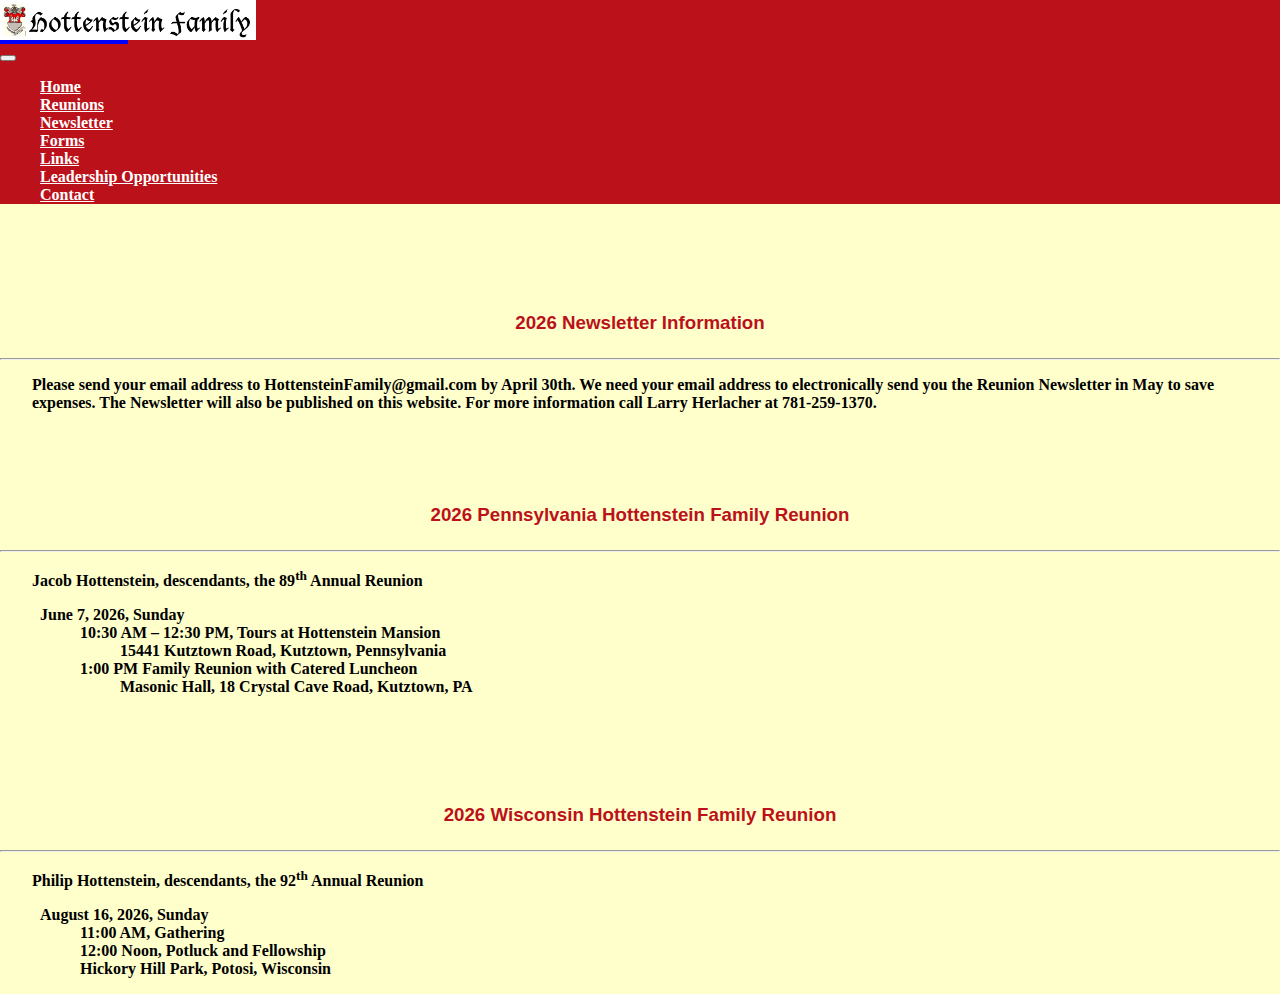
<file: reunion.html>
<!DOCTYPE html>
<html lang="en">

<!-- REUNION INFORMATION PAGE -->
<head>

  <!-- Meta Tags with Website Information -->
  <title>Hottenstein Family Website</title>
  <meta name="description" content="Webpage for information about the Hottenstein family,
        , history, genealogy, famous sites, and upcoming events ">
  <meta name="keywords" content="Hottenstein, family, genealogy, Germany, reunion, Spagnola">
  <meta name="author" content="John Hottenstein and William Spagnola">

  <!--Other Meta Tags-->
  <meta charset="utf-8">
  <meta http-equiv="X-UA-Compatible" content="IE=edge">
  <meta name="viewport" content="width=device-width, initial-scale=1, shrink-to-fit=no">

  <!-- Tag to Control Cache by Indicating Expiration Date (Meaning Cache Should be updated)-->
  <!-- <meta http-equiv="cache-control" content="no-cache"/>-->
  <!-- <meta http-equiv="expires" content="Thu, 28 Apr 2022 06:00:00 GMT"> -->
  <META HTTP-EQUIV="Pragma" CONTENT="no-cache">
  <META HTTP-EQUIV="Expires" CONTENT="-1">

  <!--Link to Stylesheet-->
  <link rel="stylesheet" type="text/css" href="css/style_responsive.css">

  <!--Bootstrap Link-->
  <link rel="stylesheet" href="https://stackpath.bootstrapcdn.com/bootstrap/4.1.1/css/bootstrap.min.css" integrity="sha384-WskhaSGFgHYWDcbwN70/dfYBj47jz9qbsMId/iRN3ewGhXQFZCSftd1LZCfmhktB" crossorigin="anonymous">

  <!--Title and Favicon-->
  <link rel="shortcut icon" type="image/png" href="img/favicon.ico"/>
  <title>Hottenstein Family</title>

</head>


<body class="background_style">
  <!-- Alert Banner -->
<!--  <div id='alert_container'>
    <div id='alert' style = "overflow: auto;">
      <div class= 'alert_message alert_divs'>
       <p>We are currently looking for volunteers for the Hottenstein Reunion Leadership Group.
           &nbsp Please click <a target="_blank" href="leadership.html">here</a> if you're interested in joining.</p>
       <p> The 88<sup>th</sup> Pennsylvania Reunion will be held on Sunday, June 8, 2025. </p>
        <p> The 91<sup>th</sup> Wisconsin Reunion will be held on Sunday, August 17, 2025. </p>
      <p> The <a target="_blank"  href="Newsletters/2024Newsletter.pdf"> 2026 Hottenstein Reunion Newsletter</a> is now available. </p>
      </div>
      <div style = "margin: auto; " class = 'alert_divs'>
        <a href="reunion.html">
    <a href="leadership.html">
          <div class='alert_button alert_divs' id = 'alert_button'>
              Click Here for Details
          </div>
        </a>
      </div>
    </div>
  </div>-->
    <!-- END of Alert Banner -->

  <!--BEGINNING of Navigation Bar-->
  <nav class="navbar navbar-expand-lg navbar-light" id=navbarColor >
    <!--Logo-->
    <div class="logo">
        <img class="logo" src="img/hottenstein_logo.jpg">
    </div>
    <!--BUTTON TOGGLER-->
    <button class="navbar-toggler" type="button" data-toggle="collapse" data-target="#navbarText"
                  aria-controls="navbarText" aria-expanded="false" aria-label="Toggle navigation">
      <span class="navbar-toggler-icon"></span>
    </button>
    <!--Menu-->
    <div class="collapse navbar-collapse" id="navbarText" >
      <ul class="navbar-nav mr-auto">
        <li class="nav-item">
          <a class="nav-link"  id="nav_link_color" href="index.html">Home</a>
        </li>
        <li class="nav-item active" >
          <a class="nav-link" id="nav_link_color" href="reunion.html">Reunions</a>
        </li>
        <li class="nav-item" >
          <a class="nav-link" id="nav_link_color" href="newsletter.html">Newsletter</a>
        </li>
        <li class="nav-item" >
          <a class="nav-link" id="nav_link_color" href="forms.html">Forms</a>
        </li>
        <li class="nav-item" >
          <a class="nav-link" id="nav_link_color" href="links.html">Links</a>
        </li>
      <li class="nav-item">
        <a class="nav-link" id="nav_link_color" href = "leadership.html">Leadership Opportunities</a>
    </li>
        <li class="nav-item" >
          <a class="nav-link" id="nav_link_color" href="contact.html">Contact</a>
        </li>
      </ul>
      <span class="navbar-text">
          <!--Optional Text-->
      </span>
    </div>
  </nav>
  <!--END of Navigation Bar-->

<!-- Reunions Info -->
 <div>
  <div class =  "subheading">
    <h3 class = "reunion"> 2026 Newsletter Information</h3>
  </div>
  <hr>
  <div class = "reunion" >
    <p>
      Please send your email address to HottensteinFamily@gmail.com by April 30th. We need your email address to electronically send you the Reunion Newsletter in May to save expenses. The Newsletter will also be published on this website. For more information call Larry Herlacher at 781-259-1370.
    </p>
  </div>
   <!-- Pennsylvania Reunion Info --->
    <div>
      <div class =  "subheading">
            <h3 class = "reunion"> 2026 Pennsylvania Hottenstein Family Reunion</h3>
      </div>
      <hr>
      <div class = "reunion" >
      <p><b>Jacob Hottenstein</b>, descendants, the 89<sup>th</sup> Annual Reunion</p>
       <ul>
        <li><b>June 7, 2026</b>, Sunday </li>
                 <ul>
                      <li>10:30 AM – 12:30 PM, Tours at Hottenstein Mansion
                        <ul>
                          <li>15441 Kutztown Road, Kutztown, Pennsylvania</li>
                        </ul>
                      </li>
                      <li>1:00 PM Family Reunion with Catered Luncheon
                        <ul>
                          <li >Masonic Hall, 18 Crystal Cave Road, Kutztown, PA</li>
                        </ul>
                      </li>
                  </ul>
      </ul>
    <!--
    <p> Arrangement details for the catered picnic are available in the 2025 Hottenstein Lines Newsletter
      (<a href="Newsletters/2025Newsletter.pdf">Click here to download Newsletter</a>).
    </p>-->
    </div>
  </div>
  <!-- wisconsin Reunion Info-->
  <div>
    <div class = "subheading">
            <h3 class = "reunion">2026 Wisconsin Hottenstein Family Reunion</h3>
    </div>
    <hr>
          <div class = "reunion">
            <p><b>Philip Hottenstein</b>, descendants, the 92<sup>th</sup> Annual Reunion</p>
            </p>
              <ul>
                  <li><b>August 16, 2026</b>, Sunday </li>
                  <ul>
                      <li> 11:00 AM, Gathering</li>
                      <li> 12:00 Noon, Potluck and Fellowship</li>
                      <li> Hickory Hill Park, Potosi, Wisconsin </li>
                  </ul>
                </ul>
              </p>

            </p>
          </div>
      </div>
    </div>
<!--JQuery Links-->
<script src="https://code.jquery.com/jquery-3.2.1.slim.min.js" integrity="sha384-KJ3o2DKtIkvYIK3UENzmM7KCkRr/rE9/Qpg6aAZGJwFDMVNA/GpGFF93hXpG5KkN" crossorigin="anonymous"></script>
<script src="https://cdnjs.cloudflare.com/ajax/libs/popper.js/1.12.9/umd/popper.min.js" integrity="sha384-ApNbgh9B+Y1QKtv3Rn7W3mgPxhU9K/ScQsAP7hUibX39j7fakFPskvXusvfa0b4Q" crossorigin="anonymous"></script>
<script src="https://maxcdn.bootstrapcdn.com/bootstrap/4.0.0/js/bootstrap.min.js" integrity="sha384-JZR6Spejh4U02d8jOt6vLEHfe/JQGiRRSQQxSfFWpi1MquVdAyjUar5+76PVCmYl" crossorigin="anonymous"></script>
</body>
</html>
</file>
<file: css/style_responsive.css>
/*--------------------- Body --------------------*/
body{
  padding: 0;
  margin: 0;
  overflow-x: hidden;

}

/*Default Style*/
.background_style {
  background-color: #ffffcc;
  /*background-color: white;*/
  vlink: #0000ff ;
  link: #0000ff ;
  margin: 0;
  padding: 0;
}


.carousel-item a:hover{
    text-decoration: none;
}


/*---- Email Styles ---*/
.email{
  color: #bb111a;
  text-decoration: bold;
}

/*--------------------- Nav Bar--------------------*/

/*Adjust color of Navbar and Navbar Text*/
#navbarColor{
   background-color:  #bb111a;
   margin-top: 0;

}
#nav_link_color{
  color: white;
}
.active {
  /*Makes active link in bolder in Navbar*/
  font-weight: bolder;
}

/*------------------- Alert Bar--------------------*/

#alert_container{

  background-color: red;
  height: 100%;
  margin: 0 auto;
  border-radius: 0;

}

/*--- This may be the same name as a Bootstrap Class ---*/
#alert{
    color: white;
    font-weight: bold;
    font-size: 150%;
    background-color: green;
    padding-bottom: 1%;
    padding-top: 1%;

}

.alert_button{
  font-size: 60%;
  padding: 1%;
  text-align: center;
  height: 20%;
  margin-left: 0%;
  border: solid 1px;
  color: white;

}

.alert_button:hover{
  background-color: gray;

}

.alert_message a:visited{
  color: blue;
}

/*------------------ Link Styles --------------------*/

#alert_button a {
  color: white;
  text-decoration: none;
}


a{
  font-weight: bold;
}

a:link {
  color: #0000ff;
 }


a:visited {
  color: #ff0066;

 }

.active {
  text-decoration: underline;
}


/*------------------ Paragraph Tags --------------------*/

p.caption{
  text-align: center;
  padding-top:0%;
  font-style: italic;
}

p {
  /*font-weight: lighter;*/
  margin-bottom: 0in;
  text-align: left;
  padding-left: 2em;
  padding-right: 2em;
  padding-top: 0em;
  margin-bottom: 0%;
  font-weight: 600;
}

/*------------------ Heading Tags --------------------*/

.heading {
  text-align: center;
  font-weight: 700;

}
.subheading {
  text-align: center;
  font-family: Arial;
  margin: -1.25%;
  padding-top: 7%;
  padding-bottom: 1%; 

}

h1{
  margin: .5em;
  padding-bottom: 1%;
  padding-top: 4%;
  font-weight: 700;
  font-family: Arial;
}

h2.western {
  font-family: "Albany", sans-serif;
  font-style: italic;
  font-weight: bolder;
  padding-top: 2%;
  padding-bottom: 0%;
  margin-top: 0em;
  margin-bottom: 0em;
  text-align: center;
  font-size: 1.25em;
  color:#bb111a;

 }

h2.subheading{
  font-weight: 600;
  padding: 0%;
  margin:0%;
  color: #bb111a;
}

/* This heading class may be redundant with h2.subheading*/
h3.reunion{
  color: #bb111a;
  font-weight: 600;
}

/*------------------ Images --------------------*/

#crest{
  height: 432px;
  width: 340px;

}



/*Flag image style*/
.flag{
  width:20%;
  margin: auto;
  margin-bottom: 0%;
}
img.flag{
  margin: auto;
  width: 100%;
  height: 100%;
  padding-top: 10%;
}
.flag_container{
    margin: 0%;
    padding-top: 7%;

}

/*Logo*/
.logo{

  background-color: blue;
   height: 30%;
   width: 10%;
   margin-left: 0%;
   margin-right: 12em;
   margin-top: 0%;
   margin-bottom: 0%;

}
img.logo{
  width: 16em;
  margin: auto;
  height: 2.5em;
}

/*Germany in Europe Map*/
.map{
  max-width: 100%;
  height: 12em;
  margin: auto;
  padding-top: 2%;
}
.germany_map{
  margin-left: 28%;
  max-height: 100%;

}
.third_paragraph{
  padding-bottom: 0%;
  margin-bottom: 0%;
}


/*-------------- Lists --------------------*/

ul{
  list-style-type: none;
}

.list{
  margin:auto;
  width: 40%;
}
/*-------------- Text ---------------------*/

.citation, .parentheses_info{
  font-size: 9pt
}
#regular{
  font-size: 12pt
}


/*-------------- Divs --------------------*/

/*Container Div*/
.container{

}



#no_top{
  padding-top: 0%;

}
#top_sub_heading{
  padding-top: 3%;
}
#no_bottom{
  padding-bottom: -1%;
  margin-bottom: -3%;
}

/* Note: Need this to add weight to font inside bullet points */
.reunion{
  font-weight: 600;
}


/*------------- Contact Form ----------------*/
/*May delete soon*/
div.contact_form{
  margin: auto;
  background-color: red;
  width: 50%;
  padding-left: 10%;
  padding-right: 10%;
  padding-top: 10%;
    margin-bottom: 0%;

}

p.contact_form {
  margin-top: 1em;
  margin-bottom: 0%;
  padding-left: 0%;
  color: blue;

}



/*Center Div Class */
.church_div{
  width: 40%;
  height: 40%;
  margin-left: auto;
  margin-right: auto;
  margin-top: 3%;
}

/*Church Image Div */
#church{
  width: 100%;
  height: 100%;
}



/*------------------------------------------------*/
/*------------ Media Queries ---------------------*/
/*-------------------------------------------------*/

/*Shift Crest left and First 2 welcome paragraphs right on largest screens*/
@media only screen and (min-width: 1200px){

  /*Text to Right; Image to left */
  #right_text{
  margin-left: 40%;
  width: 60%;
  }
  #left_div_resp{
  float: left;
  width: 40%;
  }

  #crest_2{
    height: 400px;
    width: 350px;
  }

}

/*Divide Germany and USA Family Paragraphs into two columns on larger screens*/
@media only screen and (min-width: 1000px){
  #flag_container_2{
      margin: 0%;
      padding-top: 7%;
  }
  img#flag_2{
    margin: auto;
    width: 6em;
    height: 4.5em;
    padding-top: 20%;
  }
  #left_family{
    float: left;
    margin-top: 0%;
    width: 45%;
  }
  #right_family{
    margin-left: 52.5%;
    margin-top: 0%;
    width: 45%;
  }
  #list_2{
    margin: auto;
    width: 90%;
  }
  #germany_map{
    margin-left: 25%;
  }
  .alert_message p{
    text-align: left;
  }
  #alert{
    display: flex;

  }
}

/*Hide Germany Map on Smaller Screens*/
@media only screen and (max-width: 999px){
  #germany_map{
    display: none;
  }
  #map{
    display: none;
  }

  .alert_message p{
    text-align: center;
    margin-bottom: 3%;
  }
  #alert{
     margin: auto;
     display: flex;
  }


}


@media only screen and (min-width: 700px){

  .alert_message{
    width: 70%;
    margin: auto;
  }

  .alert_divs{
    display: inline-block;
  }

  #alert_button{
      border-radius: 5px;
      /*background-color: pink;*/
      margin: auto;
  }
  #alert{
    display: flex;
  }

}

@media only screen and (max-width: 700px){

  #alert{
     margin: auto;
     display: block;
  }
  .alert_message{
    width: 100%;
    margin: 0 auto;
  }

  .alert_divs{
    display: block;
  }

  #alert_button{
    width: 30%;
    margin: auto;
    border-radius: 10px;
    padding-top: 2%;
    padding-bottom: 2%;
    font-size: 70%;
  }

}
</file>
